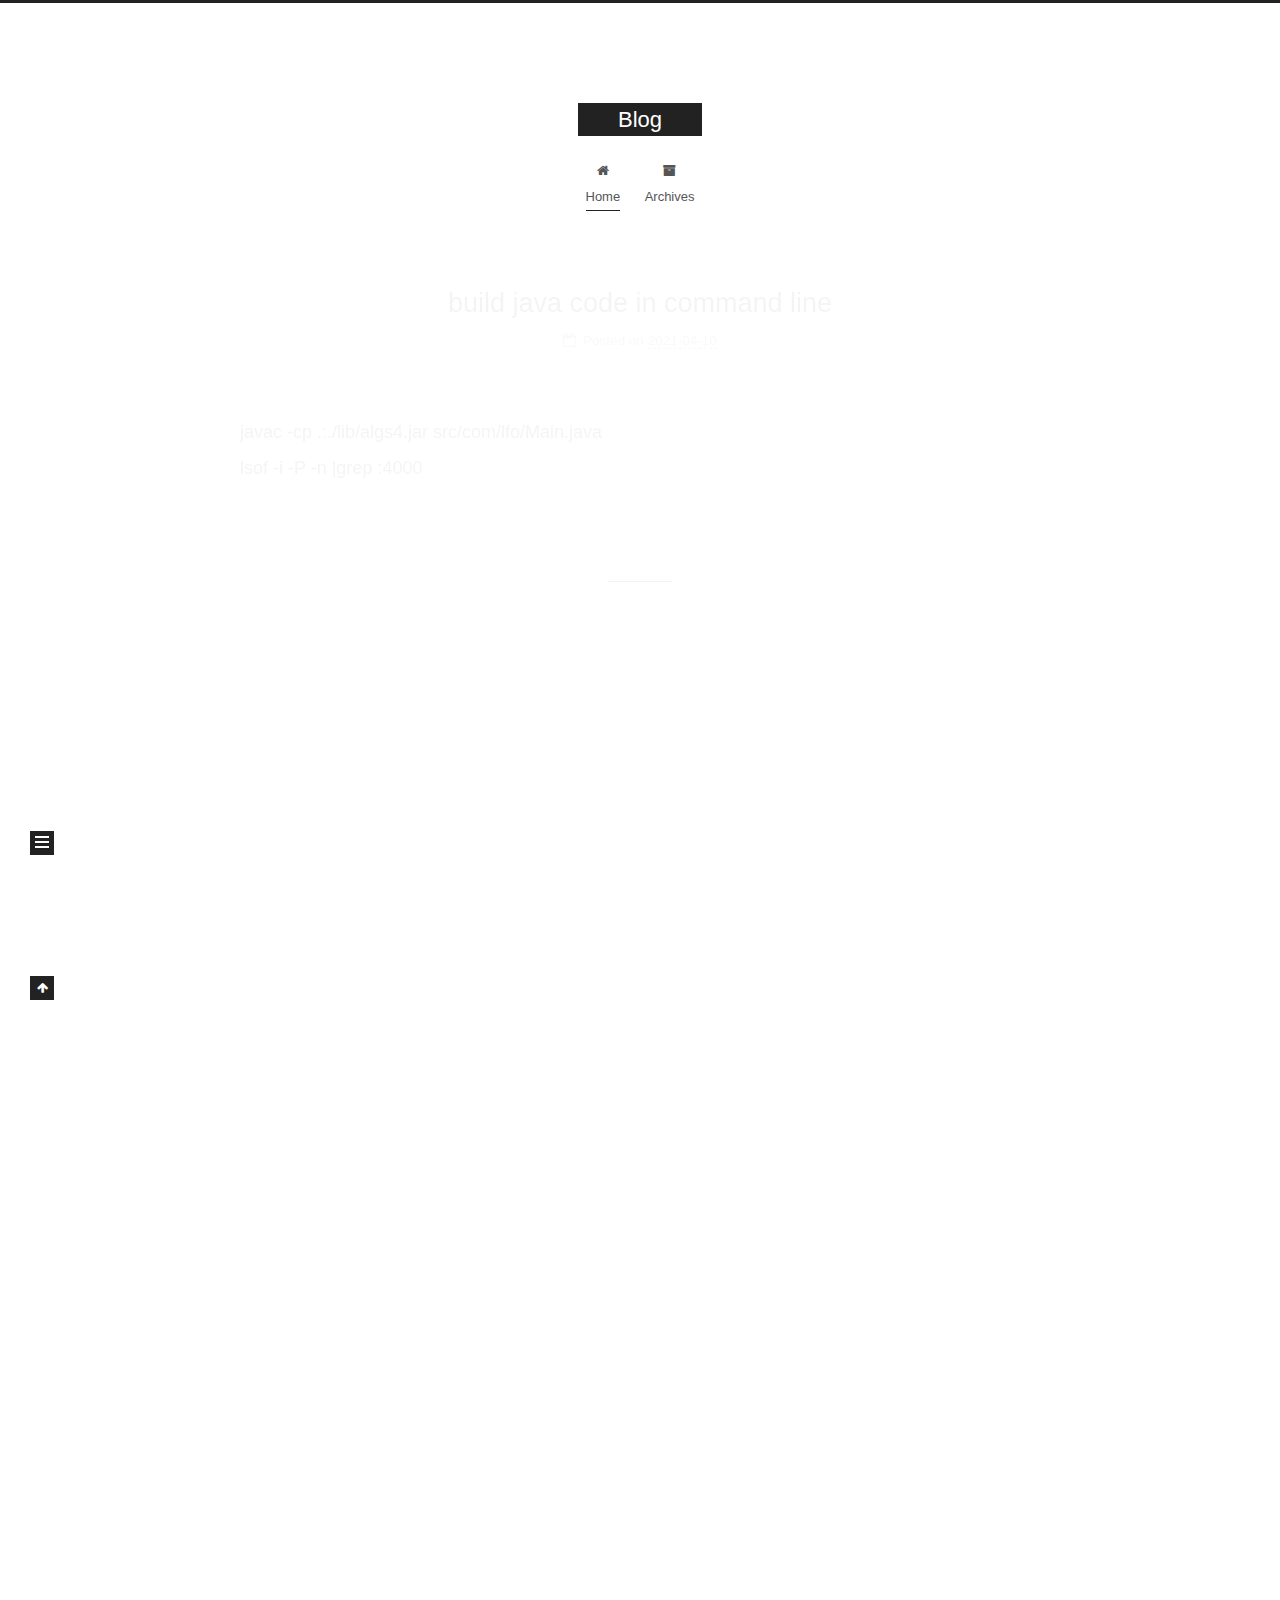
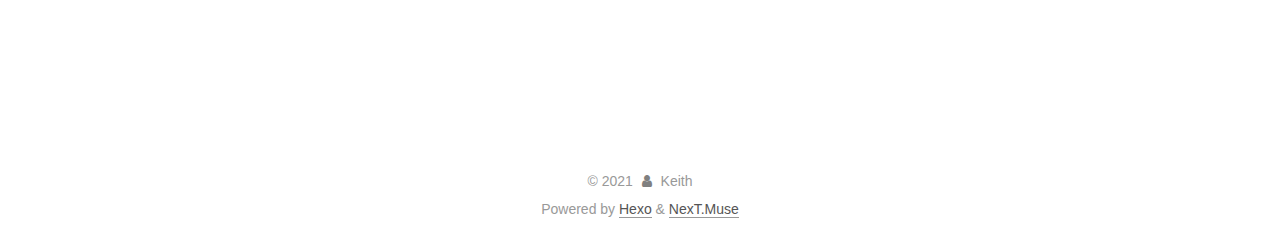
<file: index.html>
<!DOCTYPE html>
<html lang="zh-tw">
<head>
  <meta charset="UTF-8">
<meta name="viewport" content="width=device-width, initial-scale=1, maximum-scale=2">
<meta name="theme-color" content="#222">
<meta name="generator" content="Hexo 5.4.0">
  <link rel="apple-touch-icon" sizes="180x180" href="/images/apple-touch-icon-next.png">
  <link rel="icon" type="image/png" sizes="32x32" href="/images/favicon-32x32-next.png">
  <link rel="icon" type="image/png" sizes="16x16" href="/images/favicon-16x16-next.png">
  <link rel="mask-icon" href="/images/logo.svg" color="#222">

<link rel="stylesheet" href="/css/main.css">


<link rel="stylesheet" href="/lib/font-awesome/css/font-awesome.min.css">

<script id="hexo-configurations">
    var NexT = window.NexT || {};
    var CONFIG = {"hostname":"example.com","root":"/","scheme":"Muse","version":"7.8.0","exturl":false,"sidebar":{"position":"left","display":"post","padding":18,"offset":12,"onmobile":false},"copycode":{"enable":false,"show_result":false,"style":null},"back2top":{"enable":true,"sidebar":false,"scrollpercent":false},"bookmark":{"enable":false,"color":"#222","save":"auto"},"fancybox":false,"mediumzoom":false,"lazyload":false,"pangu":false,"comments":{"style":"tabs","active":null,"storage":true,"lazyload":false,"nav":null},"algolia":{"hits":{"per_page":10},"labels":{"input_placeholder":"Search for Posts","hits_empty":"We didn't find any results for the search: ${query}","hits_stats":"${hits} results found in ${time} ms"}},"localsearch":{"enable":false,"trigger":"auto","top_n_per_article":1,"unescape":false,"preload":false},"motion":{"enable":true,"async":false,"transition":{"post_block":"fadeIn","post_header":"slideDownIn","post_body":"slideDownIn","coll_header":"slideLeftIn","sidebar":"slideUpIn"}}};
  </script>

  <meta property="og:type" content="website">
<meta property="og:title" content="Blog">
<meta property="og:url" content="http://example.com/index.html">
<meta property="og:site_name" content="Blog">
<meta property="og:locale" content="zh_TW">
<meta property="article:author" content="Keith">
<meta name="twitter:card" content="summary">

<link rel="canonical" href="http://example.com/">


<script id="page-configurations">
  // https://hexo.io/docs/variables.html
  CONFIG.page = {
    sidebar: "",
    isHome : true,
    isPost : false,
    lang   : 'zh-tw'
  };
</script>

  <title>Blog</title>
  
    <script async src="https://www.googletagmanager.com/gtag/js?id=G-5MV0M3CLDE"></script>
    <script>
      if (CONFIG.hostname === location.hostname) {
        window.dataLayer = window.dataLayer || [];
        function gtag(){dataLayer.push(arguments);}
        gtag('js', new Date());
        gtag('config', 'G-5MV0M3CLDE');
      }
    </script>






  <noscript>
  <style>
  .use-motion .brand,
  .use-motion .menu-item,
  .sidebar-inner,
  .use-motion .post-block,
  .use-motion .pagination,
  .use-motion .comments,
  .use-motion .post-header,
  .use-motion .post-body,
  .use-motion .collection-header { opacity: initial; }

  .use-motion .site-title,
  .use-motion .site-subtitle {
    opacity: initial;
    top: initial;
  }

  .use-motion .logo-line-before i { left: initial; }
  .use-motion .logo-line-after i { right: initial; }
  </style>
</noscript>

</head>

<body itemscope itemtype="http://schema.org/WebPage">
  <div class="container use-motion">
    <div class="headband"></div>

    <header class="header" itemscope itemtype="http://schema.org/WPHeader">
      <div class="header-inner"><div class="site-brand-container">
  <div class="site-nav-toggle">
    <div class="toggle" aria-label="Toggle navigation bar">
      <span class="toggle-line toggle-line-first"></span>
      <span class="toggle-line toggle-line-middle"></span>
      <span class="toggle-line toggle-line-last"></span>
    </div>
  </div>

  <div class="site-meta">

    <a href="/" class="brand" rel="start">
      <span class="logo-line-before"><i></i></span>
      <h1 class="site-title">Blog</h1>
      <span class="logo-line-after"><i></i></span>
    </a>
  </div>

  <div class="site-nav-right">
    <div class="toggle popup-trigger">
    </div>
  </div>
</div>




<nav class="site-nav">
  <ul id="menu" class="menu">
        <li class="menu-item menu-item-home">

    <a href="/" rel="section"><i class="fa fa-fw fa-home"></i>Home</a>

  </li>
        <li class="menu-item menu-item-archives">

    <a href="/archives/" rel="section"><i class="fa fa-fw fa-archive"></i>Archives</a>

  </li>
  </ul>
</nav>




</div>
    </header>

    
  <div class="back-to-top">
    <i class="fa fa-arrow-up"></i>
    <span>0%</span>
  </div>


    <main class="main">
      <div class="main-inner">
        <div class="content-wrap">
          

          <div class="content index posts-expand">
            
      
  
  
  <article itemscope itemtype="http://schema.org/Article" class="post-block" lang="zh-tw">
    <link itemprop="mainEntityOfPage" href="http://example.com/2021/04/10/build-java-code-in-command-line/">

    <span hidden itemprop="author" itemscope itemtype="http://schema.org/Person">
      <meta itemprop="image" content="/images/avatar.gif">
      <meta itemprop="name" content="Keith">
      <meta itemprop="description" content="">
    </span>

    <span hidden itemprop="publisher" itemscope itemtype="http://schema.org/Organization">
      <meta itemprop="name" content="Blog">
    </span>
      <header class="post-header">
        <h2 class="post-title" itemprop="name headline">
          
            <a href="/2021/04/10/build-java-code-in-command-line/" class="post-title-link" itemprop="url">build java code in command line</a>
        </h2>

        <div class="post-meta">
            <span class="post-meta-item">
              <span class="post-meta-item-icon">
                <i class="fa fa-calendar-o"></i>
              </span>
              <span class="post-meta-item-text">Posted on</span>
              

              <time title="Created: 2021-04-10 19:22:21 / Modified: 19:45:46" itemprop="dateCreated datePublished" datetime="2021-04-10T19:22:21+08:00">2021-04-10</time>
            </span>

          

        </div>
      </header>

    
    
    
    <div class="post-body" itemprop="articleBody">

      
          <p>javac -cp .:./lib/algs4.jar src/com/lfo/Main.java<br>lsof -i -P -n |grep :4000</p>

      
    </div>

    
    
    
      <footer class="post-footer">
        <div class="post-eof"></div>
      </footer>
  </article>
  
  
  

      
  
  
  <article itemscope itemtype="http://schema.org/Article" class="post-block" lang="zh-tw">
    <link itemprop="mainEntityOfPage" href="http://example.com/2021/04/10/hello-world/">

    <span hidden itemprop="author" itemscope itemtype="http://schema.org/Person">
      <meta itemprop="image" content="/images/avatar.gif">
      <meta itemprop="name" content="Keith">
      <meta itemprop="description" content="">
    </span>

    <span hidden itemprop="publisher" itemscope itemtype="http://schema.org/Organization">
      <meta itemprop="name" content="Blog">
    </span>
      <header class="post-header">
        <h2 class="post-title" itemprop="name headline">
          
            <a href="/2021/04/10/hello-world/" class="post-title-link" itemprop="url">Hello World</a>
        </h2>

        <div class="post-meta">
            <span class="post-meta-item">
              <span class="post-meta-item-icon">
                <i class="fa fa-calendar-o"></i>
              </span>
              <span class="post-meta-item-text">Posted on</span>

              <time title="Created: 2021-04-10 19:18:40" itemprop="dateCreated datePublished" datetime="2021-04-10T19:18:40+08:00">2021-04-10</time>
            </span>

          

        </div>
      </header>

    
    
    
    <div class="post-body" itemprop="articleBody">

      
          <p>Welcome to <a target="_blank" rel="noopener" href="https://hexo.io/">Hexo</a>! This is your very first post. Check <a target="_blank" rel="noopener" href="https://hexo.io/docs/">documentation</a> for more info. If you get any problems when using Hexo, you can find the answer in <a target="_blank" rel="noopener" href="https://hexo.io/docs/troubleshooting.html">troubleshooting</a> or you can ask me on <a target="_blank" rel="noopener" href="https://github.com/hexojs/hexo/issues">GitHub</a>.</p>
<h2 id="Quick-Start"><a href="#Quick-Start" class="headerlink" title="Quick Start"></a>Quick Start</h2><h3 id="Create-a-new-post"><a href="#Create-a-new-post" class="headerlink" title="Create a new post"></a>Create a new post</h3><figure class="highlight bash"><table><tr><td class="gutter"><pre><span class="line">1</span><br></pre></td><td class="code"><pre><span class="line">$ hexo new <span class="string">&quot;My New Post&quot;</span></span><br></pre></td></tr></table></figure>

<p>More info: <a target="_blank" rel="noopener" href="https://hexo.io/docs/writing.html">Writing</a></p>
<h3 id="Run-server"><a href="#Run-server" class="headerlink" title="Run server"></a>Run server</h3><figure class="highlight bash"><table><tr><td class="gutter"><pre><span class="line">1</span><br></pre></td><td class="code"><pre><span class="line">$ hexo server</span><br></pre></td></tr></table></figure>

<p>More info: <a target="_blank" rel="noopener" href="https://hexo.io/docs/server.html">Server</a></p>
<h3 id="Generate-static-files"><a href="#Generate-static-files" class="headerlink" title="Generate static files"></a>Generate static files</h3><figure class="highlight bash"><table><tr><td class="gutter"><pre><span class="line">1</span><br></pre></td><td class="code"><pre><span class="line">$ hexo generate</span><br></pre></td></tr></table></figure>

<p>More info: <a target="_blank" rel="noopener" href="https://hexo.io/docs/generating.html">Generating</a></p>
<h3 id="Deploy-to-remote-sites"><a href="#Deploy-to-remote-sites" class="headerlink" title="Deploy to remote sites"></a>Deploy to remote sites</h3><figure class="highlight bash"><table><tr><td class="gutter"><pre><span class="line">1</span><br></pre></td><td class="code"><pre><span class="line">$ hexo deploy</span><br></pre></td></tr></table></figure>

<p>More info: <a target="_blank" rel="noopener" href="https://hexo.io/docs/one-command-deployment.html">Deployment</a></p>

      
    </div>

    
    
    
      <footer class="post-footer">
        <div class="post-eof"></div>
      </footer>
  </article>
  
  
  


  



          </div>
          

<script>
  window.addEventListener('tabs:register', () => {
    let { activeClass } = CONFIG.comments;
    if (CONFIG.comments.storage) {
      activeClass = localStorage.getItem('comments_active') || activeClass;
    }
    if (activeClass) {
      let activeTab = document.querySelector(`a[href="#comment-${activeClass}"]`);
      if (activeTab) {
        activeTab.click();
      }
    }
  });
  if (CONFIG.comments.storage) {
    window.addEventListener('tabs:click', event => {
      if (!event.target.matches('.tabs-comment .tab-content .tab-pane')) return;
      let commentClass = event.target.classList[1];
      localStorage.setItem('comments_active', commentClass);
    });
  }
</script>

        </div>
          
  
  <div class="toggle sidebar-toggle">
    <span class="toggle-line toggle-line-first"></span>
    <span class="toggle-line toggle-line-middle"></span>
    <span class="toggle-line toggle-line-last"></span>
  </div>

  <aside class="sidebar">
    <div class="sidebar-inner">

      <ul class="sidebar-nav motion-element">
        <li class="sidebar-nav-toc">
          Table of Contents
        </li>
        <li class="sidebar-nav-overview">
          Overview
        </li>
      </ul>

      <!--noindex-->
      <div class="post-toc-wrap sidebar-panel">
      </div>
      <!--/noindex-->

      <div class="site-overview-wrap sidebar-panel">
        <div class="site-author motion-element" itemprop="author" itemscope itemtype="http://schema.org/Person">
  <p class="site-author-name" itemprop="name">Keith</p>
  <div class="site-description" itemprop="description"></div>
</div>
<div class="site-state-wrap motion-element">
  <nav class="site-state">
      <div class="site-state-item site-state-posts">
          <a href="/archives/">
        
          <span class="site-state-item-count">2</span>
          <span class="site-state-item-name">posts</span>
        </a>
      </div>
  </nav>
</div>



      </div>

    </div>
  </aside>
  <div id="sidebar-dimmer"></div>


      </div>
    </main>

    <footer class="footer">
      <div class="footer-inner">
        

        

<div class="copyright">
  
  &copy; 
  <span itemprop="copyrightYear">2021</span>
  <span class="with-love">
    <i class="fa fa-user"></i>
  </span>
  <span class="author" itemprop="copyrightHolder">Keith</span>
</div>
  <div class="powered-by">Powered by <a href="https://hexo.io/" class="theme-link" rel="noopener" target="_blank">Hexo</a> & <a href="https://muse.theme-next.org/" class="theme-link" rel="noopener" target="_blank">NexT.Muse</a>
  </div>

        








      </div>
    </footer>
  </div>

  
  <script src="/lib/anime.min.js"></script>
  <script src="/lib/velocity/velocity.min.js"></script>
  <script src="/lib/velocity/velocity.ui.min.js"></script>

<script src="/js/utils.js"></script>

<script src="/js/motion.js"></script>


<script src="/js/schemes/muse.js"></script>


<script src="/js/next-boot.js"></script>




  















  

  

</body>
</html>
</file>
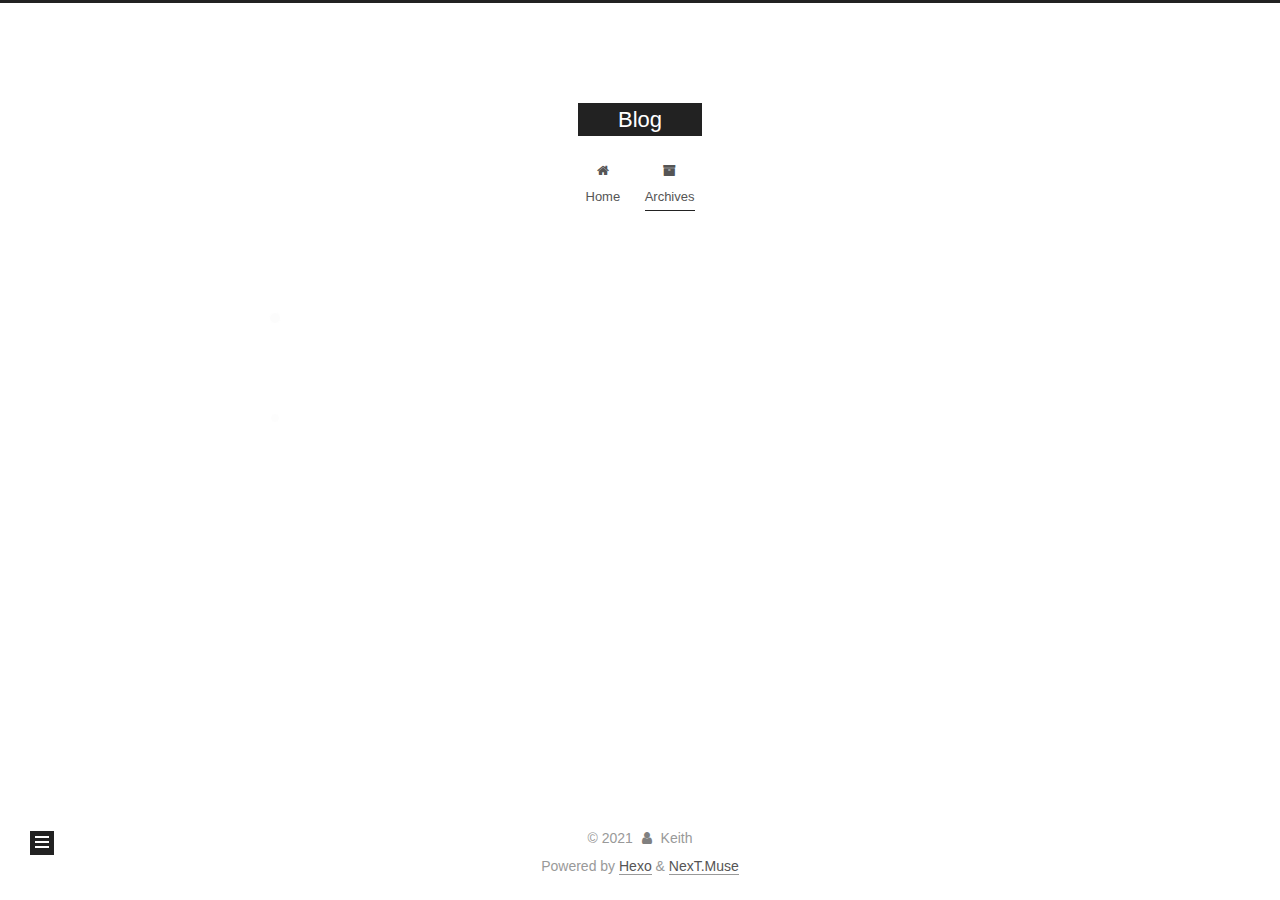
<file: archives/index.html>
<!DOCTYPE html>
<html lang="zh-tw">
<head>
  <meta charset="UTF-8">
<meta name="viewport" content="width=device-width, initial-scale=1, maximum-scale=2">
<meta name="theme-color" content="#222">
<meta name="generator" content="Hexo 5.4.0">
  <link rel="apple-touch-icon" sizes="180x180" href="/images/apple-touch-icon-next.png">
  <link rel="icon" type="image/png" sizes="32x32" href="/images/favicon-32x32-next.png">
  <link rel="icon" type="image/png" sizes="16x16" href="/images/favicon-16x16-next.png">
  <link rel="mask-icon" href="/images/logo.svg" color="#222">

<link rel="stylesheet" href="/css/main.css">


<link rel="stylesheet" href="/lib/font-awesome/css/font-awesome.min.css">

<script id="hexo-configurations">
    var NexT = window.NexT || {};
    var CONFIG = {"hostname":"example.com","root":"/","scheme":"Muse","version":"7.8.0","exturl":false,"sidebar":{"position":"left","display":"post","padding":18,"offset":12,"onmobile":false},"copycode":{"enable":false,"show_result":false,"style":null},"back2top":{"enable":true,"sidebar":false,"scrollpercent":false},"bookmark":{"enable":false,"color":"#222","save":"auto"},"fancybox":false,"mediumzoom":false,"lazyload":false,"pangu":false,"comments":{"style":"tabs","active":null,"storage":true,"lazyload":false,"nav":null},"algolia":{"hits":{"per_page":10},"labels":{"input_placeholder":"Search for Posts","hits_empty":"We didn't find any results for the search: ${query}","hits_stats":"${hits} results found in ${time} ms"}},"localsearch":{"enable":false,"trigger":"auto","top_n_per_article":1,"unescape":false,"preload":false},"motion":{"enable":true,"async":false,"transition":{"post_block":"fadeIn","post_header":"slideDownIn","post_body":"slideDownIn","coll_header":"slideLeftIn","sidebar":"slideUpIn"}}};
  </script>

  <meta property="og:type" content="website">
<meta property="og:title" content="Blog">
<meta property="og:url" content="http://example.com/archives/index.html">
<meta property="og:site_name" content="Blog">
<meta property="og:locale" content="zh_TW">
<meta property="article:author" content="Keith">
<meta name="twitter:card" content="summary">

<link rel="canonical" href="http://example.com/archives/">


<script id="page-configurations">
  // https://hexo.io/docs/variables.html
  CONFIG.page = {
    sidebar: "",
    isHome : false,
    isPost : false,
    lang   : 'zh-tw'
  };
</script>

  <title>Archive | Blog</title>
  
    <script async src="https://www.googletagmanager.com/gtag/js?id=G-5MV0M3CLDE"></script>
    <script>
      if (CONFIG.hostname === location.hostname) {
        window.dataLayer = window.dataLayer || [];
        function gtag(){dataLayer.push(arguments);}
        gtag('js', new Date());
        gtag('config', 'G-5MV0M3CLDE');
      }
    </script>






  <noscript>
  <style>
  .use-motion .brand,
  .use-motion .menu-item,
  .sidebar-inner,
  .use-motion .post-block,
  .use-motion .pagination,
  .use-motion .comments,
  .use-motion .post-header,
  .use-motion .post-body,
  .use-motion .collection-header { opacity: initial; }

  .use-motion .site-title,
  .use-motion .site-subtitle {
    opacity: initial;
    top: initial;
  }

  .use-motion .logo-line-before i { left: initial; }
  .use-motion .logo-line-after i { right: initial; }
  </style>
</noscript>

</head>

<body itemscope itemtype="http://schema.org/WebPage">
  <div class="container use-motion">
    <div class="headband"></div>

    <header class="header" itemscope itemtype="http://schema.org/WPHeader">
      <div class="header-inner"><div class="site-brand-container">
  <div class="site-nav-toggle">
    <div class="toggle" aria-label="Toggle navigation bar">
      <span class="toggle-line toggle-line-first"></span>
      <span class="toggle-line toggle-line-middle"></span>
      <span class="toggle-line toggle-line-last"></span>
    </div>
  </div>

  <div class="site-meta">

    <a href="/" class="brand" rel="start">
      <span class="logo-line-before"><i></i></span>
      <h1 class="site-title">Blog</h1>
      <span class="logo-line-after"><i></i></span>
    </a>
  </div>

  <div class="site-nav-right">
    <div class="toggle popup-trigger">
    </div>
  </div>
</div>




<nav class="site-nav">
  <ul id="menu" class="menu">
        <li class="menu-item menu-item-home">

    <a href="/" rel="section"><i class="fa fa-fw fa-home"></i>Home</a>

  </li>
        <li class="menu-item menu-item-archives">

    <a href="/archives/" rel="section"><i class="fa fa-fw fa-archive"></i>Archives</a>

  </li>
  </ul>
</nav>




</div>
    </header>

    
  <div class="back-to-top">
    <i class="fa fa-arrow-up"></i>
    <span>0%</span>
  </div>


    <main class="main">
      <div class="main-inner">
        <div class="content-wrap">
          

          <div class="content archive">
            

  
  
  
  <div class="post-block">
    <div class="posts-collapse">
      <div class="collection-title">
        <span class="collection-header">Um..! 2 posts in total. Keep on posting.</span>
      </div>

      
    <div class="collection-year">
      <span class="collection-header">2021</span>
    </div>

  <article itemscope itemtype="http://schema.org/Article">
    <header class="post-header">

      <div class="post-meta">
        <time itemprop="dateCreated"
              datetime="2021-04-10T19:22:21+08:00"
              content="2021-04-10">
          04-10
        </time>
      </div>

      <div class="post-title">
          <a class="post-title-link" href="/2021/04/10/build-java-code-in-command-line/" itemprop="url">
            <span itemprop="name">build java code in command line</span>
          </a>
      </div>

    </header>
  </article>

  <article itemscope itemtype="http://schema.org/Article">
    <header class="post-header">

      <div class="post-meta">
        <time itemprop="dateCreated"
              datetime="2021-04-10T19:18:40+08:00"
              content="2021-04-10">
          04-10
        </time>
      </div>

      <div class="post-title">
          <a class="post-title-link" href="/2021/04/10/hello-world/" itemprop="url">
            <span itemprop="name">Hello World</span>
          </a>
      </div>

    </header>
  </article>


    </div>
  </div>
  
  
  

  



          </div>
          

<script>
  window.addEventListener('tabs:register', () => {
    let { activeClass } = CONFIG.comments;
    if (CONFIG.comments.storage) {
      activeClass = localStorage.getItem('comments_active') || activeClass;
    }
    if (activeClass) {
      let activeTab = document.querySelector(`a[href="#comment-${activeClass}"]`);
      if (activeTab) {
        activeTab.click();
      }
    }
  });
  if (CONFIG.comments.storage) {
    window.addEventListener('tabs:click', event => {
      if (!event.target.matches('.tabs-comment .tab-content .tab-pane')) return;
      let commentClass = event.target.classList[1];
      localStorage.setItem('comments_active', commentClass);
    });
  }
</script>

        </div>
          
  
  <div class="toggle sidebar-toggle">
    <span class="toggle-line toggle-line-first"></span>
    <span class="toggle-line toggle-line-middle"></span>
    <span class="toggle-line toggle-line-last"></span>
  </div>

  <aside class="sidebar">
    <div class="sidebar-inner">

      <ul class="sidebar-nav motion-element">
        <li class="sidebar-nav-toc">
          Table of Contents
        </li>
        <li class="sidebar-nav-overview">
          Overview
        </li>
      </ul>

      <!--noindex-->
      <div class="post-toc-wrap sidebar-panel">
      </div>
      <!--/noindex-->

      <div class="site-overview-wrap sidebar-panel">
        <div class="site-author motion-element" itemprop="author" itemscope itemtype="http://schema.org/Person">
  <p class="site-author-name" itemprop="name">Keith</p>
  <div class="site-description" itemprop="description"></div>
</div>
<div class="site-state-wrap motion-element">
  <nav class="site-state">
      <div class="site-state-item site-state-posts">
          <a href="/archives/">
        
          <span class="site-state-item-count">2</span>
          <span class="site-state-item-name">posts</span>
        </a>
      </div>
  </nav>
</div>



      </div>

    </div>
  </aside>
  <div id="sidebar-dimmer"></div>


      </div>
    </main>

    <footer class="footer">
      <div class="footer-inner">
        

        

<div class="copyright">
  
  &copy; 
  <span itemprop="copyrightYear">2021</span>
  <span class="with-love">
    <i class="fa fa-user"></i>
  </span>
  <span class="author" itemprop="copyrightHolder">Keith</span>
</div>
  <div class="powered-by">Powered by <a href="https://hexo.io/" class="theme-link" rel="noopener" target="_blank">Hexo</a> & <a href="https://muse.theme-next.org/" class="theme-link" rel="noopener" target="_blank">NexT.Muse</a>
  </div>

        








      </div>
    </footer>
  </div>

  
  <script src="/lib/anime.min.js"></script>
  <script src="/lib/velocity/velocity.min.js"></script>
  <script src="/lib/velocity/velocity.ui.min.js"></script>

<script src="/js/utils.js"></script>

<script src="/js/motion.js"></script>


<script src="/js/schemes/muse.js"></script>


<script src="/js/next-boot.js"></script>




  















  

  

</body>
</html>
</file>
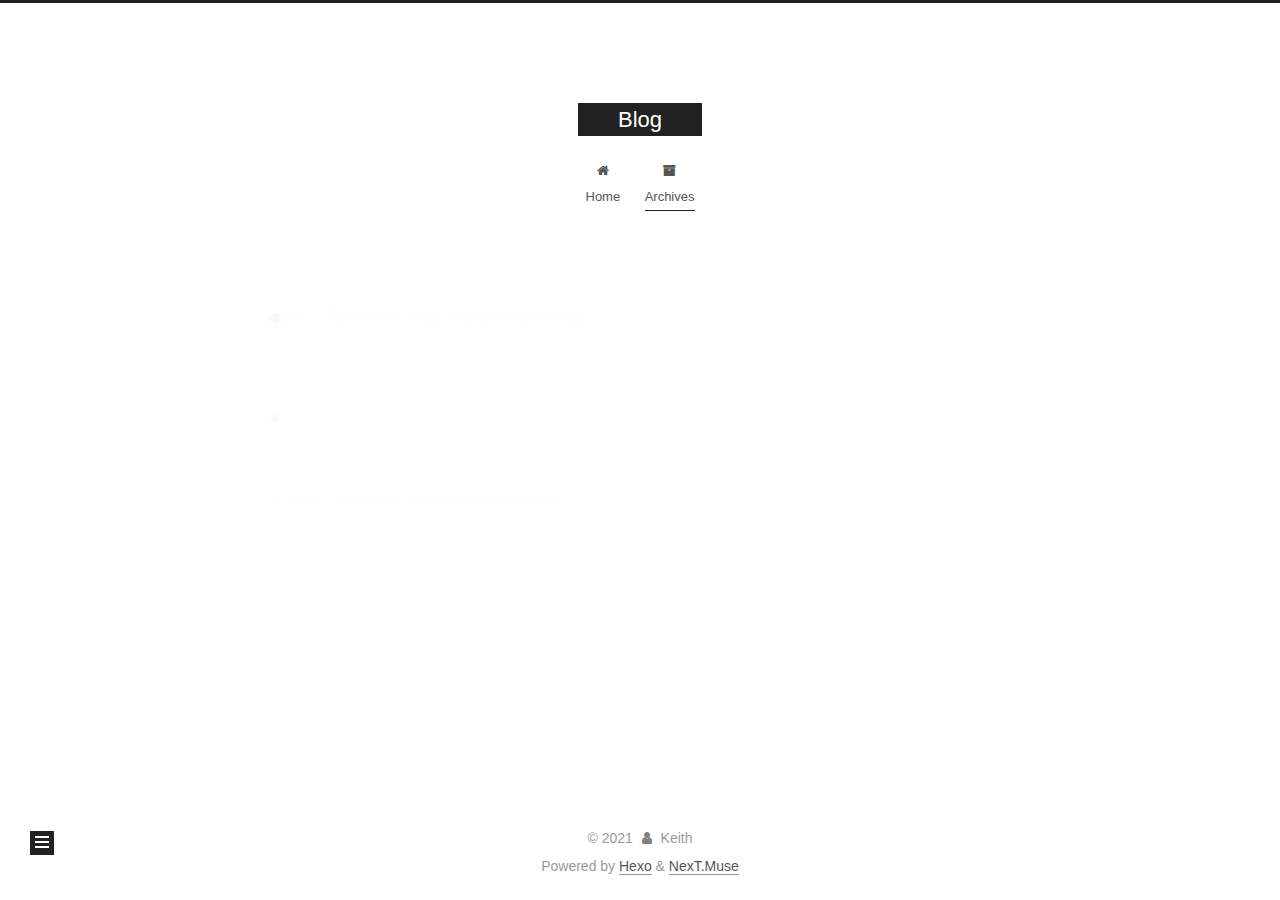
<file: archives/2021/index.html>
<!DOCTYPE html>
<html lang="zh-tw">
<head>
  <meta charset="UTF-8">
<meta name="viewport" content="width=device-width, initial-scale=1, maximum-scale=2">
<meta name="theme-color" content="#222">
<meta name="generator" content="Hexo 5.4.0">
  <link rel="apple-touch-icon" sizes="180x180" href="/images/apple-touch-icon-next.png">
  <link rel="icon" type="image/png" sizes="32x32" href="/images/favicon-32x32-next.png">
  <link rel="icon" type="image/png" sizes="16x16" href="/images/favicon-16x16-next.png">
  <link rel="mask-icon" href="/images/logo.svg" color="#222">

<link rel="stylesheet" href="/css/main.css">


<link rel="stylesheet" href="/lib/font-awesome/css/font-awesome.min.css">

<script id="hexo-configurations">
    var NexT = window.NexT || {};
    var CONFIG = {"hostname":"example.com","root":"/","scheme":"Muse","version":"7.8.0","exturl":false,"sidebar":{"position":"left","display":"post","padding":18,"offset":12,"onmobile":false},"copycode":{"enable":false,"show_result":false,"style":null},"back2top":{"enable":true,"sidebar":false,"scrollpercent":false},"bookmark":{"enable":false,"color":"#222","save":"auto"},"fancybox":false,"mediumzoom":false,"lazyload":false,"pangu":false,"comments":{"style":"tabs","active":null,"storage":true,"lazyload":false,"nav":null},"algolia":{"hits":{"per_page":10},"labels":{"input_placeholder":"Search for Posts","hits_empty":"We didn't find any results for the search: ${query}","hits_stats":"${hits} results found in ${time} ms"}},"localsearch":{"enable":false,"trigger":"auto","top_n_per_article":1,"unescape":false,"preload":false},"motion":{"enable":true,"async":false,"transition":{"post_block":"fadeIn","post_header":"slideDownIn","post_body":"slideDownIn","coll_header":"slideLeftIn","sidebar":"slideUpIn"}}};
  </script>

  <meta property="og:type" content="website">
<meta property="og:title" content="Blog">
<meta property="og:url" content="http://example.com/archives/2021/index.html">
<meta property="og:site_name" content="Blog">
<meta property="og:locale" content="zh_TW">
<meta property="article:author" content="Keith">
<meta name="twitter:card" content="summary">

<link rel="canonical" href="http://example.com/archives/2021/">


<script id="page-configurations">
  // https://hexo.io/docs/variables.html
  CONFIG.page = {
    sidebar: "",
    isHome : false,
    isPost : false,
    lang   : 'zh-tw'
  };
</script>

  <title>Archive | Blog</title>
  
    <script async src="https://www.googletagmanager.com/gtag/js?id=G-5MV0M3CLDE"></script>
    <script>
      if (CONFIG.hostname === location.hostname) {
        window.dataLayer = window.dataLayer || [];
        function gtag(){dataLayer.push(arguments);}
        gtag('js', new Date());
        gtag('config', 'G-5MV0M3CLDE');
      }
    </script>






  <noscript>
  <style>
  .use-motion .brand,
  .use-motion .menu-item,
  .sidebar-inner,
  .use-motion .post-block,
  .use-motion .pagination,
  .use-motion .comments,
  .use-motion .post-header,
  .use-motion .post-body,
  .use-motion .collection-header { opacity: initial; }

  .use-motion .site-title,
  .use-motion .site-subtitle {
    opacity: initial;
    top: initial;
  }

  .use-motion .logo-line-before i { left: initial; }
  .use-motion .logo-line-after i { right: initial; }
  </style>
</noscript>

</head>

<body itemscope itemtype="http://schema.org/WebPage">
  <div class="container use-motion">
    <div class="headband"></div>

    <header class="header" itemscope itemtype="http://schema.org/WPHeader">
      <div class="header-inner"><div class="site-brand-container">
  <div class="site-nav-toggle">
    <div class="toggle" aria-label="Toggle navigation bar">
      <span class="toggle-line toggle-line-first"></span>
      <span class="toggle-line toggle-line-middle"></span>
      <span class="toggle-line toggle-line-last"></span>
    </div>
  </div>

  <div class="site-meta">

    <a href="/" class="brand" rel="start">
      <span class="logo-line-before"><i></i></span>
      <h1 class="site-title">Blog</h1>
      <span class="logo-line-after"><i></i></span>
    </a>
  </div>

  <div class="site-nav-right">
    <div class="toggle popup-trigger">
    </div>
  </div>
</div>




<nav class="site-nav">
  <ul id="menu" class="menu">
        <li class="menu-item menu-item-home">

    <a href="/" rel="section"><i class="fa fa-fw fa-home"></i>Home</a>

  </li>
        <li class="menu-item menu-item-archives">

    <a href="/archives/" rel="section"><i class="fa fa-fw fa-archive"></i>Archives</a>

  </li>
  </ul>
</nav>




</div>
    </header>

    
  <div class="back-to-top">
    <i class="fa fa-arrow-up"></i>
    <span>0%</span>
  </div>


    <main class="main">
      <div class="main-inner">
        <div class="content-wrap">
          

          <div class="content archive">
            

  
  
  
  <div class="post-block">
    <div class="posts-collapse">
      <div class="collection-title">
        <span class="collection-header">Um..! 2 posts in total. Keep on posting.</span>
      </div>

      
    <div class="collection-year">
      <span class="collection-header">2021</span>
    </div>

  <article itemscope itemtype="http://schema.org/Article">
    <header class="post-header">

      <div class="post-meta">
        <time itemprop="dateCreated"
              datetime="2021-04-10T19:22:21+08:00"
              content="2021-04-10">
          04-10
        </time>
      </div>

      <div class="post-title">
          <a class="post-title-link" href="/2021/04/10/build-java-code-in-command-line/" itemprop="url">
            <span itemprop="name">build java code in command line</span>
          </a>
      </div>

    </header>
  </article>

  <article itemscope itemtype="http://schema.org/Article">
    <header class="post-header">

      <div class="post-meta">
        <time itemprop="dateCreated"
              datetime="2021-04-10T19:18:40+08:00"
              content="2021-04-10">
          04-10
        </time>
      </div>

      <div class="post-title">
          <a class="post-title-link" href="/2021/04/10/hello-world/" itemprop="url">
            <span itemprop="name">Hello World</span>
          </a>
      </div>

    </header>
  </article>


    </div>
  </div>
  
  
  

  



          </div>
          

<script>
  window.addEventListener('tabs:register', () => {
    let { activeClass } = CONFIG.comments;
    if (CONFIG.comments.storage) {
      activeClass = localStorage.getItem('comments_active') || activeClass;
    }
    if (activeClass) {
      let activeTab = document.querySelector(`a[href="#comment-${activeClass}"]`);
      if (activeTab) {
        activeTab.click();
      }
    }
  });
  if (CONFIG.comments.storage) {
    window.addEventListener('tabs:click', event => {
      if (!event.target.matches('.tabs-comment .tab-content .tab-pane')) return;
      let commentClass = event.target.classList[1];
      localStorage.setItem('comments_active', commentClass);
    });
  }
</script>

        </div>
          
  
  <div class="toggle sidebar-toggle">
    <span class="toggle-line toggle-line-first"></span>
    <span class="toggle-line toggle-line-middle"></span>
    <span class="toggle-line toggle-line-last"></span>
  </div>

  <aside class="sidebar">
    <div class="sidebar-inner">

      <ul class="sidebar-nav motion-element">
        <li class="sidebar-nav-toc">
          Table of Contents
        </li>
        <li class="sidebar-nav-overview">
          Overview
        </li>
      </ul>

      <!--noindex-->
      <div class="post-toc-wrap sidebar-panel">
      </div>
      <!--/noindex-->

      <div class="site-overview-wrap sidebar-panel">
        <div class="site-author motion-element" itemprop="author" itemscope itemtype="http://schema.org/Person">
  <p class="site-author-name" itemprop="name">Keith</p>
  <div class="site-description" itemprop="description"></div>
</div>
<div class="site-state-wrap motion-element">
  <nav class="site-state">
      <div class="site-state-item site-state-posts">
          <a href="/archives/">
        
          <span class="site-state-item-count">2</span>
          <span class="site-state-item-name">posts</span>
        </a>
      </div>
  </nav>
</div>



      </div>

    </div>
  </aside>
  <div id="sidebar-dimmer"></div>


      </div>
    </main>

    <footer class="footer">
      <div class="footer-inner">
        

        

<div class="copyright">
  
  &copy; 
  <span itemprop="copyrightYear">2021</span>
  <span class="with-love">
    <i class="fa fa-user"></i>
  </span>
  <span class="author" itemprop="copyrightHolder">Keith</span>
</div>
  <div class="powered-by">Powered by <a href="https://hexo.io/" class="theme-link" rel="noopener" target="_blank">Hexo</a> & <a href="https://muse.theme-next.org/" class="theme-link" rel="noopener" target="_blank">NexT.Muse</a>
  </div>

        








      </div>
    </footer>
  </div>

  
  <script src="/lib/anime.min.js"></script>
  <script src="/lib/velocity/velocity.min.js"></script>
  <script src="/lib/velocity/velocity.ui.min.js"></script>

<script src="/js/utils.js"></script>

<script src="/js/motion.js"></script>


<script src="/js/schemes/muse.js"></script>


<script src="/js/next-boot.js"></script>




  















  

  

</body>
</html>
</file>
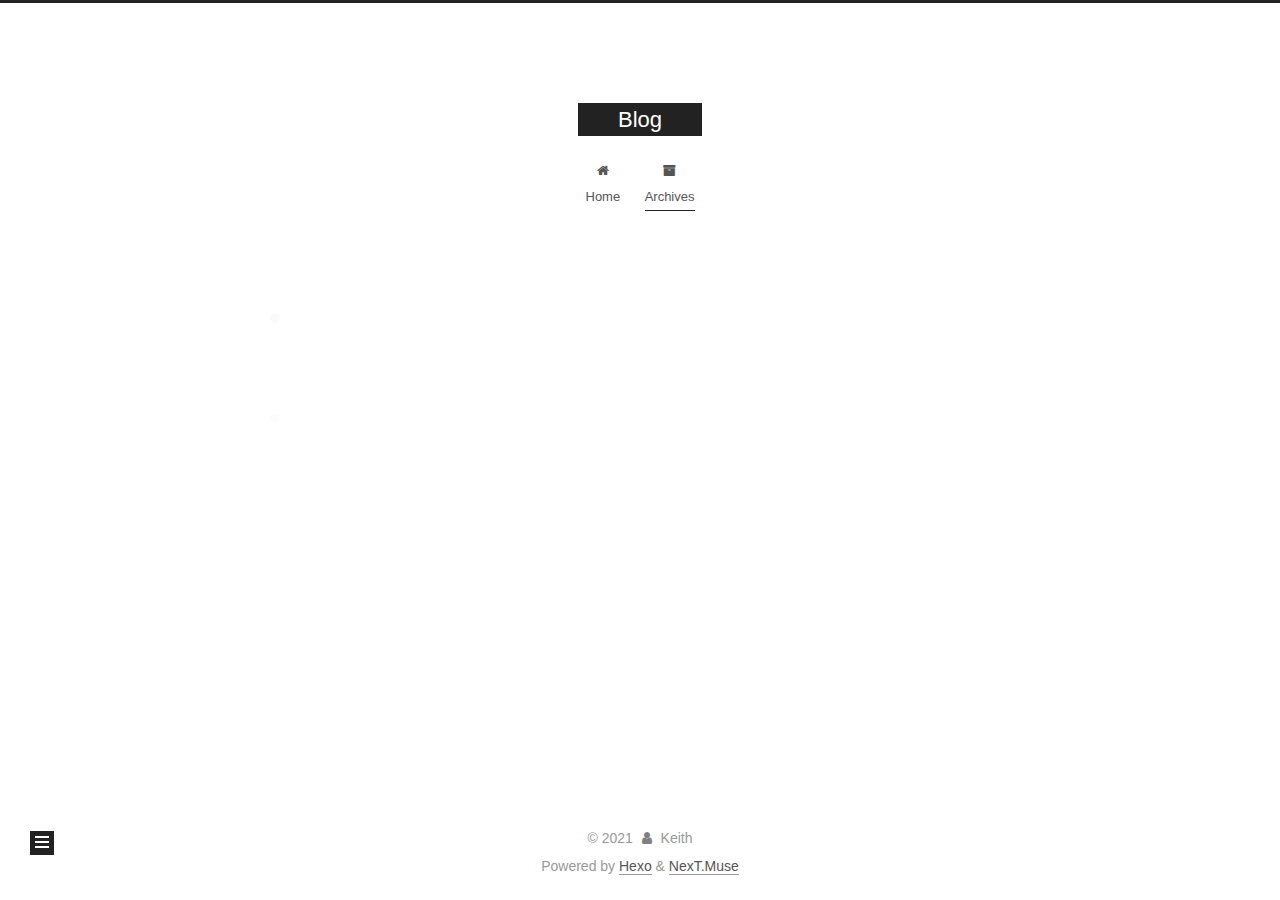
<file: archives/2021/04/index.html>
<!DOCTYPE html>
<html lang="zh-tw">
<head>
  <meta charset="UTF-8">
<meta name="viewport" content="width=device-width, initial-scale=1, maximum-scale=2">
<meta name="theme-color" content="#222">
<meta name="generator" content="Hexo 5.4.0">
  <link rel="apple-touch-icon" sizes="180x180" href="/images/apple-touch-icon-next.png">
  <link rel="icon" type="image/png" sizes="32x32" href="/images/favicon-32x32-next.png">
  <link rel="icon" type="image/png" sizes="16x16" href="/images/favicon-16x16-next.png">
  <link rel="mask-icon" href="/images/logo.svg" color="#222">

<link rel="stylesheet" href="/css/main.css">


<link rel="stylesheet" href="/lib/font-awesome/css/font-awesome.min.css">

<script id="hexo-configurations">
    var NexT = window.NexT || {};
    var CONFIG = {"hostname":"example.com","root":"/","scheme":"Muse","version":"7.8.0","exturl":false,"sidebar":{"position":"left","display":"post","padding":18,"offset":12,"onmobile":false},"copycode":{"enable":false,"show_result":false,"style":null},"back2top":{"enable":true,"sidebar":false,"scrollpercent":false},"bookmark":{"enable":false,"color":"#222","save":"auto"},"fancybox":false,"mediumzoom":false,"lazyload":false,"pangu":false,"comments":{"style":"tabs","active":null,"storage":true,"lazyload":false,"nav":null},"algolia":{"hits":{"per_page":10},"labels":{"input_placeholder":"Search for Posts","hits_empty":"We didn't find any results for the search: ${query}","hits_stats":"${hits} results found in ${time} ms"}},"localsearch":{"enable":false,"trigger":"auto","top_n_per_article":1,"unescape":false,"preload":false},"motion":{"enable":true,"async":false,"transition":{"post_block":"fadeIn","post_header":"slideDownIn","post_body":"slideDownIn","coll_header":"slideLeftIn","sidebar":"slideUpIn"}}};
  </script>

  <meta property="og:type" content="website">
<meta property="og:title" content="Blog">
<meta property="og:url" content="http://example.com/archives/2021/04/index.html">
<meta property="og:site_name" content="Blog">
<meta property="og:locale" content="zh_TW">
<meta property="article:author" content="Keith">
<meta name="twitter:card" content="summary">

<link rel="canonical" href="http://example.com/archives/2021/04/">


<script id="page-configurations">
  // https://hexo.io/docs/variables.html
  CONFIG.page = {
    sidebar: "",
    isHome : false,
    isPost : false,
    lang   : 'zh-tw'
  };
</script>

  <title>Archive | Blog</title>
  
    <script async src="https://www.googletagmanager.com/gtag/js?id=G-5MV0M3CLDE"></script>
    <script>
      if (CONFIG.hostname === location.hostname) {
        window.dataLayer = window.dataLayer || [];
        function gtag(){dataLayer.push(arguments);}
        gtag('js', new Date());
        gtag('config', 'G-5MV0M3CLDE');
      }
    </script>






  <noscript>
  <style>
  .use-motion .brand,
  .use-motion .menu-item,
  .sidebar-inner,
  .use-motion .post-block,
  .use-motion .pagination,
  .use-motion .comments,
  .use-motion .post-header,
  .use-motion .post-body,
  .use-motion .collection-header { opacity: initial; }

  .use-motion .site-title,
  .use-motion .site-subtitle {
    opacity: initial;
    top: initial;
  }

  .use-motion .logo-line-before i { left: initial; }
  .use-motion .logo-line-after i { right: initial; }
  </style>
</noscript>

</head>

<body itemscope itemtype="http://schema.org/WebPage">
  <div class="container use-motion">
    <div class="headband"></div>

    <header class="header" itemscope itemtype="http://schema.org/WPHeader">
      <div class="header-inner"><div class="site-brand-container">
  <div class="site-nav-toggle">
    <div class="toggle" aria-label="Toggle navigation bar">
      <span class="toggle-line toggle-line-first"></span>
      <span class="toggle-line toggle-line-middle"></span>
      <span class="toggle-line toggle-line-last"></span>
    </div>
  </div>

  <div class="site-meta">

    <a href="/" class="brand" rel="start">
      <span class="logo-line-before"><i></i></span>
      <h1 class="site-title">Blog</h1>
      <span class="logo-line-after"><i></i></span>
    </a>
  </div>

  <div class="site-nav-right">
    <div class="toggle popup-trigger">
    </div>
  </div>
</div>




<nav class="site-nav">
  <ul id="menu" class="menu">
        <li class="menu-item menu-item-home">

    <a href="/" rel="section"><i class="fa fa-fw fa-home"></i>Home</a>

  </li>
        <li class="menu-item menu-item-archives">

    <a href="/archives/" rel="section"><i class="fa fa-fw fa-archive"></i>Archives</a>

  </li>
  </ul>
</nav>




</div>
    </header>

    
  <div class="back-to-top">
    <i class="fa fa-arrow-up"></i>
    <span>0%</span>
  </div>


    <main class="main">
      <div class="main-inner">
        <div class="content-wrap">
          

          <div class="content archive">
            

  
  
  
  <div class="post-block">
    <div class="posts-collapse">
      <div class="collection-title">
        <span class="collection-header">Um..! 2 posts in total. Keep on posting.</span>
      </div>

      
    <div class="collection-year">
      <span class="collection-header">2021</span>
    </div>

  <article itemscope itemtype="http://schema.org/Article">
    <header class="post-header">

      <div class="post-meta">
        <time itemprop="dateCreated"
              datetime="2021-04-10T19:22:21+08:00"
              content="2021-04-10">
          04-10
        </time>
      </div>

      <div class="post-title">
          <a class="post-title-link" href="/2021/04/10/build-java-code-in-command-line/" itemprop="url">
            <span itemprop="name">build java code in command line</span>
          </a>
      </div>

    </header>
  </article>

  <article itemscope itemtype="http://schema.org/Article">
    <header class="post-header">

      <div class="post-meta">
        <time itemprop="dateCreated"
              datetime="2021-04-10T19:18:40+08:00"
              content="2021-04-10">
          04-10
        </time>
      </div>

      <div class="post-title">
          <a class="post-title-link" href="/2021/04/10/hello-world/" itemprop="url">
            <span itemprop="name">Hello World</span>
          </a>
      </div>

    </header>
  </article>


    </div>
  </div>
  
  
  

  



          </div>
          

<script>
  window.addEventListener('tabs:register', () => {
    let { activeClass } = CONFIG.comments;
    if (CONFIG.comments.storage) {
      activeClass = localStorage.getItem('comments_active') || activeClass;
    }
    if (activeClass) {
      let activeTab = document.querySelector(`a[href="#comment-${activeClass}"]`);
      if (activeTab) {
        activeTab.click();
      }
    }
  });
  if (CONFIG.comments.storage) {
    window.addEventListener('tabs:click', event => {
      if (!event.target.matches('.tabs-comment .tab-content .tab-pane')) return;
      let commentClass = event.target.classList[1];
      localStorage.setItem('comments_active', commentClass);
    });
  }
</script>

        </div>
          
  
  <div class="toggle sidebar-toggle">
    <span class="toggle-line toggle-line-first"></span>
    <span class="toggle-line toggle-line-middle"></span>
    <span class="toggle-line toggle-line-last"></span>
  </div>

  <aside class="sidebar">
    <div class="sidebar-inner">

      <ul class="sidebar-nav motion-element">
        <li class="sidebar-nav-toc">
          Table of Contents
        </li>
        <li class="sidebar-nav-overview">
          Overview
        </li>
      </ul>

      <!--noindex-->
      <div class="post-toc-wrap sidebar-panel">
      </div>
      <!--/noindex-->

      <div class="site-overview-wrap sidebar-panel">
        <div class="site-author motion-element" itemprop="author" itemscope itemtype="http://schema.org/Person">
  <p class="site-author-name" itemprop="name">Keith</p>
  <div class="site-description" itemprop="description"></div>
</div>
<div class="site-state-wrap motion-element">
  <nav class="site-state">
      <div class="site-state-item site-state-posts">
          <a href="/archives/">
        
          <span class="site-state-item-count">2</span>
          <span class="site-state-item-name">posts</span>
        </a>
      </div>
  </nav>
</div>



      </div>

    </div>
  </aside>
  <div id="sidebar-dimmer"></div>


      </div>
    </main>

    <footer class="footer">
      <div class="footer-inner">
        

        

<div class="copyright">
  
  &copy; 
  <span itemprop="copyrightYear">2021</span>
  <span class="with-love">
    <i class="fa fa-user"></i>
  </span>
  <span class="author" itemprop="copyrightHolder">Keith</span>
</div>
  <div class="powered-by">Powered by <a href="https://hexo.io/" class="theme-link" rel="noopener" target="_blank">Hexo</a> & <a href="https://muse.theme-next.org/" class="theme-link" rel="noopener" target="_blank">NexT.Muse</a>
  </div>

        








      </div>
    </footer>
  </div>

  
  <script src="/lib/anime.min.js"></script>
  <script src="/lib/velocity/velocity.min.js"></script>
  <script src="/lib/velocity/velocity.ui.min.js"></script>

<script src="/js/utils.js"></script>

<script src="/js/motion.js"></script>


<script src="/js/schemes/muse.js"></script>


<script src="/js/next-boot.js"></script>




  















  

  

</body>
</html>
</file>
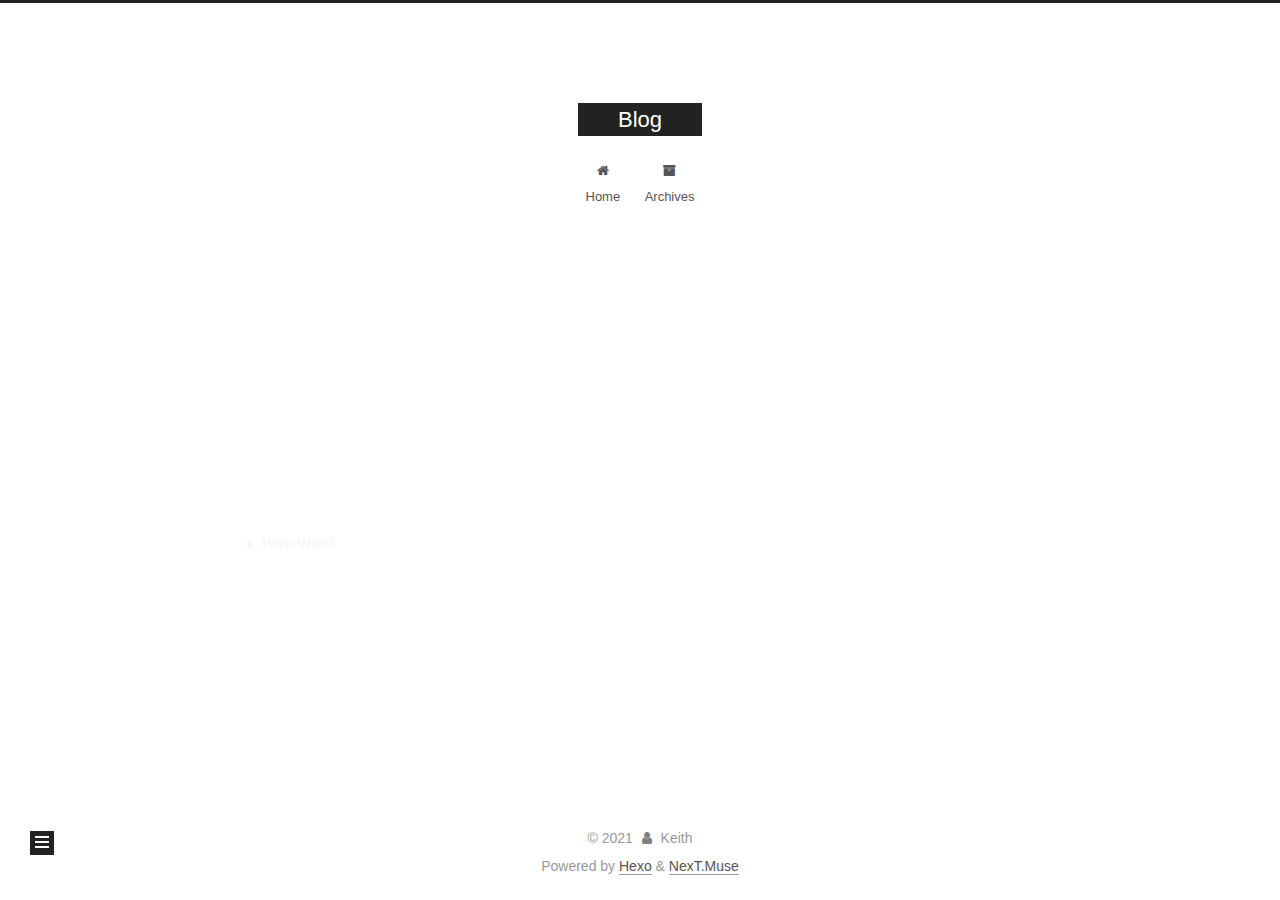
<file: 2021/04/10/build-java-code-in-command-line/index.html>
<!DOCTYPE html>
<html lang="zh-tw">
<head>
  <meta charset="UTF-8">
<meta name="viewport" content="width=device-width, initial-scale=1, maximum-scale=2">
<meta name="theme-color" content="#222">
<meta name="generator" content="Hexo 5.4.0">
  <link rel="apple-touch-icon" sizes="180x180" href="/images/apple-touch-icon-next.png">
  <link rel="icon" type="image/png" sizes="32x32" href="/images/favicon-32x32-next.png">
  <link rel="icon" type="image/png" sizes="16x16" href="/images/favicon-16x16-next.png">
  <link rel="mask-icon" href="/images/logo.svg" color="#222">

<link rel="stylesheet" href="/css/main.css">


<link rel="stylesheet" href="/lib/font-awesome/css/font-awesome.min.css">

<script id="hexo-configurations">
    var NexT = window.NexT || {};
    var CONFIG = {"hostname":"example.com","root":"/","scheme":"Muse","version":"7.8.0","exturl":false,"sidebar":{"position":"left","display":"post","padding":18,"offset":12,"onmobile":false},"copycode":{"enable":false,"show_result":false,"style":null},"back2top":{"enable":true,"sidebar":false,"scrollpercent":false},"bookmark":{"enable":false,"color":"#222","save":"auto"},"fancybox":false,"mediumzoom":false,"lazyload":false,"pangu":false,"comments":{"style":"tabs","active":null,"storage":true,"lazyload":false,"nav":null},"algolia":{"hits":{"per_page":10},"labels":{"input_placeholder":"Search for Posts","hits_empty":"We didn't find any results for the search: ${query}","hits_stats":"${hits} results found in ${time} ms"}},"localsearch":{"enable":false,"trigger":"auto","top_n_per_article":1,"unescape":false,"preload":false},"motion":{"enable":true,"async":false,"transition":{"post_block":"fadeIn","post_header":"slideDownIn","post_body":"slideDownIn","coll_header":"slideLeftIn","sidebar":"slideUpIn"}}};
  </script>

  <meta name="description" content="javac -cp .:.&#x2F;lib&#x2F;algs4.jar src&#x2F;com&#x2F;lfo&#x2F;Main.javalsof -i -P -n |grep :4000">
<meta property="og:type" content="article">
<meta property="og:title" content="build java code in command line">
<meta property="og:url" content="http://example.com/2021/04/10/build-java-code-in-command-line/index.html">
<meta property="og:site_name" content="Blog">
<meta property="og:description" content="javac -cp .:.&#x2F;lib&#x2F;algs4.jar src&#x2F;com&#x2F;lfo&#x2F;Main.javalsof -i -P -n |grep :4000">
<meta property="og:locale" content="zh_TW">
<meta property="article:published_time" content="2021-04-10T11:22:21.000Z">
<meta property="article:modified_time" content="2021-04-10T11:45:46.694Z">
<meta property="article:author" content="Keith">
<meta name="twitter:card" content="summary">

<link rel="canonical" href="http://example.com/2021/04/10/build-java-code-in-command-line/">


<script id="page-configurations">
  // https://hexo.io/docs/variables.html
  CONFIG.page = {
    sidebar: "",
    isHome : false,
    isPost : true,
    lang   : 'zh-tw'
  };
</script>

  <title>build java code in command line | Blog</title>
  
    <script async src="https://www.googletagmanager.com/gtag/js?id=G-5MV0M3CLDE"></script>
    <script>
      if (CONFIG.hostname === location.hostname) {
        window.dataLayer = window.dataLayer || [];
        function gtag(){dataLayer.push(arguments);}
        gtag('js', new Date());
        gtag('config', 'G-5MV0M3CLDE');
      }
    </script>






  <noscript>
  <style>
  .use-motion .brand,
  .use-motion .menu-item,
  .sidebar-inner,
  .use-motion .post-block,
  .use-motion .pagination,
  .use-motion .comments,
  .use-motion .post-header,
  .use-motion .post-body,
  .use-motion .collection-header { opacity: initial; }

  .use-motion .site-title,
  .use-motion .site-subtitle {
    opacity: initial;
    top: initial;
  }

  .use-motion .logo-line-before i { left: initial; }
  .use-motion .logo-line-after i { right: initial; }
  </style>
</noscript>

</head>

<body itemscope itemtype="http://schema.org/WebPage">
  <div class="container use-motion">
    <div class="headband"></div>

    <header class="header" itemscope itemtype="http://schema.org/WPHeader">
      <div class="header-inner"><div class="site-brand-container">
  <div class="site-nav-toggle">
    <div class="toggle" aria-label="Toggle navigation bar">
      <span class="toggle-line toggle-line-first"></span>
      <span class="toggle-line toggle-line-middle"></span>
      <span class="toggle-line toggle-line-last"></span>
    </div>
  </div>

  <div class="site-meta">

    <a href="/" class="brand" rel="start">
      <span class="logo-line-before"><i></i></span>
      <h1 class="site-title">Blog</h1>
      <span class="logo-line-after"><i></i></span>
    </a>
  </div>

  <div class="site-nav-right">
    <div class="toggle popup-trigger">
    </div>
  </div>
</div>




<nav class="site-nav">
  <ul id="menu" class="menu">
        <li class="menu-item menu-item-home">

    <a href="/" rel="section"><i class="fa fa-fw fa-home"></i>Home</a>

  </li>
        <li class="menu-item menu-item-archives">

    <a href="/archives/" rel="section"><i class="fa fa-fw fa-archive"></i>Archives</a>

  </li>
  </ul>
</nav>




</div>
    </header>

    
  <div class="back-to-top">
    <i class="fa fa-arrow-up"></i>
    <span>0%</span>
  </div>


    <main class="main">
      <div class="main-inner">
        <div class="content-wrap">
          

          <div class="content post posts-expand">
            

    
  
  
  <article itemscope itemtype="http://schema.org/Article" class="post-block" lang="zh-tw">
    <link itemprop="mainEntityOfPage" href="http://example.com/2021/04/10/build-java-code-in-command-line/">

    <span hidden itemprop="author" itemscope itemtype="http://schema.org/Person">
      <meta itemprop="image" content="/images/avatar.gif">
      <meta itemprop="name" content="Keith">
      <meta itemprop="description" content="">
    </span>

    <span hidden itemprop="publisher" itemscope itemtype="http://schema.org/Organization">
      <meta itemprop="name" content="Blog">
    </span>
      <header class="post-header">
        <h1 class="post-title" itemprop="name headline">
          build java code in command line
        </h1>

        <div class="post-meta">
            <span class="post-meta-item">
              <span class="post-meta-item-icon">
                <i class="fa fa-calendar-o"></i>
              </span>
              <span class="post-meta-item-text">Posted on</span>
              

              <time title="Created: 2021-04-10 19:22:21 / Modified: 19:45:46" itemprop="dateCreated datePublished" datetime="2021-04-10T19:22:21+08:00">2021-04-10</time>
            </span>

          

        </div>
      </header>

    
    
    
    <div class="post-body" itemprop="articleBody">

      
        <p>javac -cp .:./lib/algs4.jar src/com/lfo/Main.java<br>lsof -i -P -n |grep :4000</p>

    </div>

    
    
    

      <footer class="post-footer">

        


        
    <div class="post-nav">
      <div class="post-nav-item">
    <a href="/2021/04/10/hello-world/" rel="prev" title="Hello World">
      <i class="fa fa-chevron-left"></i> Hello World
    </a></div>
      <div class="post-nav-item"></div>
    </div>
      </footer>
    
  </article>
  
  
  



          </div>
          

<script>
  window.addEventListener('tabs:register', () => {
    let { activeClass } = CONFIG.comments;
    if (CONFIG.comments.storage) {
      activeClass = localStorage.getItem('comments_active') || activeClass;
    }
    if (activeClass) {
      let activeTab = document.querySelector(`a[href="#comment-${activeClass}"]`);
      if (activeTab) {
        activeTab.click();
      }
    }
  });
  if (CONFIG.comments.storage) {
    window.addEventListener('tabs:click', event => {
      if (!event.target.matches('.tabs-comment .tab-content .tab-pane')) return;
      let commentClass = event.target.classList[1];
      localStorage.setItem('comments_active', commentClass);
    });
  }
</script>

        </div>
          
  
  <div class="toggle sidebar-toggle">
    <span class="toggle-line toggle-line-first"></span>
    <span class="toggle-line toggle-line-middle"></span>
    <span class="toggle-line toggle-line-last"></span>
  </div>

  <aside class="sidebar">
    <div class="sidebar-inner">

      <ul class="sidebar-nav motion-element">
        <li class="sidebar-nav-toc">
          Table of Contents
        </li>
        <li class="sidebar-nav-overview">
          Overview
        </li>
      </ul>

      <!--noindex-->
      <div class="post-toc-wrap sidebar-panel">
      </div>
      <!--/noindex-->

      <div class="site-overview-wrap sidebar-panel">
        <div class="site-author motion-element" itemprop="author" itemscope itemtype="http://schema.org/Person">
  <p class="site-author-name" itemprop="name">Keith</p>
  <div class="site-description" itemprop="description"></div>
</div>
<div class="site-state-wrap motion-element">
  <nav class="site-state">
      <div class="site-state-item site-state-posts">
          <a href="/archives/">
        
          <span class="site-state-item-count">2</span>
          <span class="site-state-item-name">posts</span>
        </a>
      </div>
  </nav>
</div>



      </div>

    </div>
  </aside>
  <div id="sidebar-dimmer"></div>


      </div>
    </main>

    <footer class="footer">
      <div class="footer-inner">
        

        

<div class="copyright">
  
  &copy; 
  <span itemprop="copyrightYear">2021</span>
  <span class="with-love">
    <i class="fa fa-user"></i>
  </span>
  <span class="author" itemprop="copyrightHolder">Keith</span>
</div>
  <div class="powered-by">Powered by <a href="https://hexo.io/" class="theme-link" rel="noopener" target="_blank">Hexo</a> & <a href="https://muse.theme-next.org/" class="theme-link" rel="noopener" target="_blank">NexT.Muse</a>
  </div>

        








      </div>
    </footer>
  </div>

  
  <script src="/lib/anime.min.js"></script>
  <script src="/lib/velocity/velocity.min.js"></script>
  <script src="/lib/velocity/velocity.ui.min.js"></script>

<script src="/js/utils.js"></script>

<script src="/js/motion.js"></script>


<script src="/js/schemes/muse.js"></script>


<script src="/js/next-boot.js"></script>




  















  

  

</body>
</html>
</file>
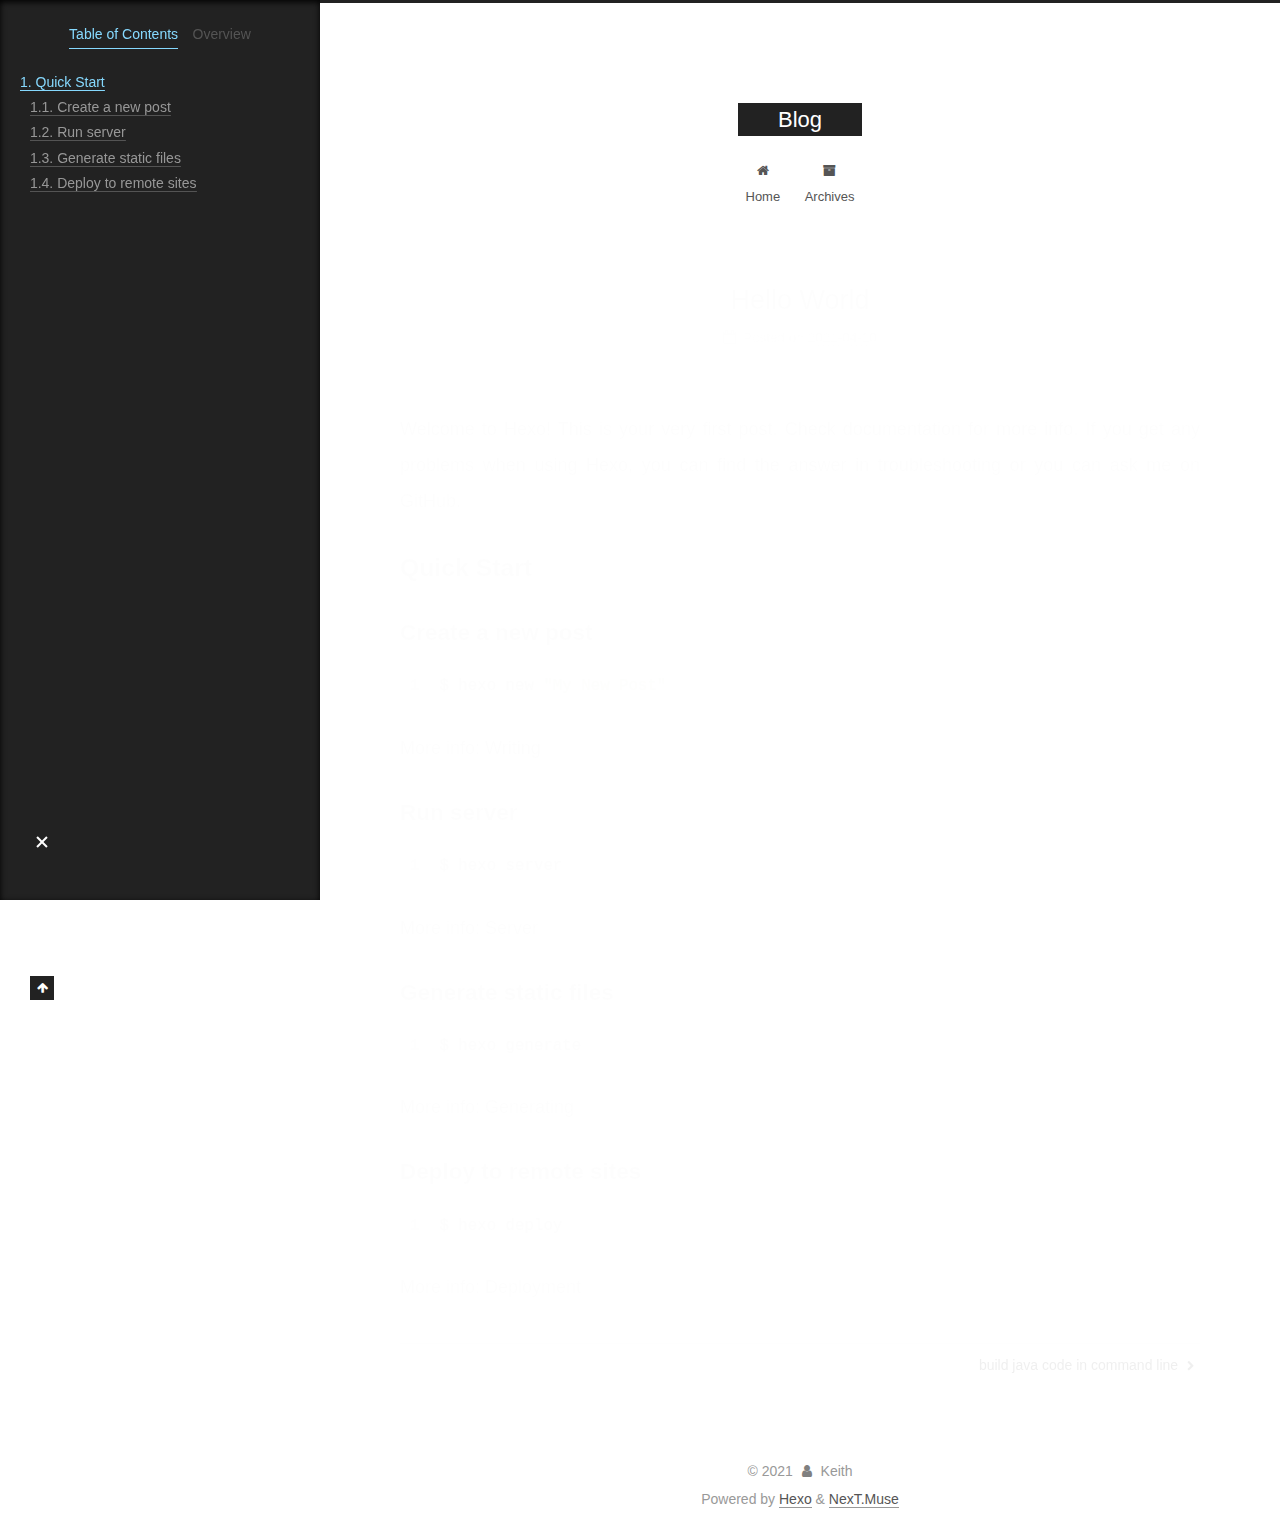
<file: 2021/04/10/hello-world/index.html>
<!DOCTYPE html>
<html lang="zh-tw">
<head>
  <meta charset="UTF-8">
<meta name="viewport" content="width=device-width, initial-scale=1, maximum-scale=2">
<meta name="theme-color" content="#222">
<meta name="generator" content="Hexo 5.4.0">
  <link rel="apple-touch-icon" sizes="180x180" href="/images/apple-touch-icon-next.png">
  <link rel="icon" type="image/png" sizes="32x32" href="/images/favicon-32x32-next.png">
  <link rel="icon" type="image/png" sizes="16x16" href="/images/favicon-16x16-next.png">
  <link rel="mask-icon" href="/images/logo.svg" color="#222">

<link rel="stylesheet" href="/css/main.css">


<link rel="stylesheet" href="/lib/font-awesome/css/font-awesome.min.css">

<script id="hexo-configurations">
    var NexT = window.NexT || {};
    var CONFIG = {"hostname":"example.com","root":"/","scheme":"Muse","version":"7.8.0","exturl":false,"sidebar":{"position":"left","display":"post","padding":18,"offset":12,"onmobile":false},"copycode":{"enable":false,"show_result":false,"style":null},"back2top":{"enable":true,"sidebar":false,"scrollpercent":false},"bookmark":{"enable":false,"color":"#222","save":"auto"},"fancybox":false,"mediumzoom":false,"lazyload":false,"pangu":false,"comments":{"style":"tabs","active":null,"storage":true,"lazyload":false,"nav":null},"algolia":{"hits":{"per_page":10},"labels":{"input_placeholder":"Search for Posts","hits_empty":"We didn't find any results for the search: ${query}","hits_stats":"${hits} results found in ${time} ms"}},"localsearch":{"enable":false,"trigger":"auto","top_n_per_article":1,"unescape":false,"preload":false},"motion":{"enable":true,"async":false,"transition":{"post_block":"fadeIn","post_header":"slideDownIn","post_body":"slideDownIn","coll_header":"slideLeftIn","sidebar":"slideUpIn"}}};
  </script>

  <meta name="description" content="Welcome to Hexo! This is your very first post. Check documentation for more info. If you get any problems when using Hexo, you can find the answer in troubleshooting or you can ask me on GitHub. Quick">
<meta property="og:type" content="article">
<meta property="og:title" content="Hello World">
<meta property="og:url" content="http://example.com/2021/04/10/hello-world/index.html">
<meta property="og:site_name" content="Blog">
<meta property="og:description" content="Welcome to Hexo! This is your very first post. Check documentation for more info. If you get any problems when using Hexo, you can find the answer in troubleshooting or you can ask me on GitHub. Quick">
<meta property="og:locale" content="zh_TW">
<meta property="article:published_time" content="2021-04-10T11:18:40.550Z">
<meta property="article:modified_time" content="2021-04-10T11:18:40.551Z">
<meta property="article:author" content="Keith">
<meta name="twitter:card" content="summary">

<link rel="canonical" href="http://example.com/2021/04/10/hello-world/">


<script id="page-configurations">
  // https://hexo.io/docs/variables.html
  CONFIG.page = {
    sidebar: "",
    isHome : false,
    isPost : true,
    lang   : 'zh-tw'
  };
</script>

  <title>Hello World | Blog</title>
  
    <script async src="https://www.googletagmanager.com/gtag/js?id=G-5MV0M3CLDE"></script>
    <script>
      if (CONFIG.hostname === location.hostname) {
        window.dataLayer = window.dataLayer || [];
        function gtag(){dataLayer.push(arguments);}
        gtag('js', new Date());
        gtag('config', 'G-5MV0M3CLDE');
      }
    </script>






  <noscript>
  <style>
  .use-motion .brand,
  .use-motion .menu-item,
  .sidebar-inner,
  .use-motion .post-block,
  .use-motion .pagination,
  .use-motion .comments,
  .use-motion .post-header,
  .use-motion .post-body,
  .use-motion .collection-header { opacity: initial; }

  .use-motion .site-title,
  .use-motion .site-subtitle {
    opacity: initial;
    top: initial;
  }

  .use-motion .logo-line-before i { left: initial; }
  .use-motion .logo-line-after i { right: initial; }
  </style>
</noscript>

</head>

<body itemscope itemtype="http://schema.org/WebPage">
  <div class="container use-motion">
    <div class="headband"></div>

    <header class="header" itemscope itemtype="http://schema.org/WPHeader">
      <div class="header-inner"><div class="site-brand-container">
  <div class="site-nav-toggle">
    <div class="toggle" aria-label="Toggle navigation bar">
      <span class="toggle-line toggle-line-first"></span>
      <span class="toggle-line toggle-line-middle"></span>
      <span class="toggle-line toggle-line-last"></span>
    </div>
  </div>

  <div class="site-meta">

    <a href="/" class="brand" rel="start">
      <span class="logo-line-before"><i></i></span>
      <h1 class="site-title">Blog</h1>
      <span class="logo-line-after"><i></i></span>
    </a>
  </div>

  <div class="site-nav-right">
    <div class="toggle popup-trigger">
    </div>
  </div>
</div>




<nav class="site-nav">
  <ul id="menu" class="menu">
        <li class="menu-item menu-item-home">

    <a href="/" rel="section"><i class="fa fa-fw fa-home"></i>Home</a>

  </li>
        <li class="menu-item menu-item-archives">

    <a href="/archives/" rel="section"><i class="fa fa-fw fa-archive"></i>Archives</a>

  </li>
  </ul>
</nav>




</div>
    </header>

    
  <div class="back-to-top">
    <i class="fa fa-arrow-up"></i>
    <span>0%</span>
  </div>


    <main class="main">
      <div class="main-inner">
        <div class="content-wrap">
          

          <div class="content post posts-expand">
            

    
  
  
  <article itemscope itemtype="http://schema.org/Article" class="post-block" lang="zh-tw">
    <link itemprop="mainEntityOfPage" href="http://example.com/2021/04/10/hello-world/">

    <span hidden itemprop="author" itemscope itemtype="http://schema.org/Person">
      <meta itemprop="image" content="/images/avatar.gif">
      <meta itemprop="name" content="Keith">
      <meta itemprop="description" content="">
    </span>

    <span hidden itemprop="publisher" itemscope itemtype="http://schema.org/Organization">
      <meta itemprop="name" content="Blog">
    </span>
      <header class="post-header">
        <h1 class="post-title" itemprop="name headline">
          Hello World
        </h1>

        <div class="post-meta">
            <span class="post-meta-item">
              <span class="post-meta-item-icon">
                <i class="fa fa-calendar-o"></i>
              </span>
              <span class="post-meta-item-text">Posted on</span>

              <time title="Created: 2021-04-10 19:18:40" itemprop="dateCreated datePublished" datetime="2021-04-10T19:18:40+08:00">2021-04-10</time>
            </span>

          

        </div>
      </header>

    
    
    
    <div class="post-body" itemprop="articleBody">

      
        <p>Welcome to <a target="_blank" rel="noopener" href="https://hexo.io/">Hexo</a>! This is your very first post. Check <a target="_blank" rel="noopener" href="https://hexo.io/docs/">documentation</a> for more info. If you get any problems when using Hexo, you can find the answer in <a target="_blank" rel="noopener" href="https://hexo.io/docs/troubleshooting.html">troubleshooting</a> or you can ask me on <a target="_blank" rel="noopener" href="https://github.com/hexojs/hexo/issues">GitHub</a>.</p>
<h2 id="Quick-Start"><a href="#Quick-Start" class="headerlink" title="Quick Start"></a>Quick Start</h2><h3 id="Create-a-new-post"><a href="#Create-a-new-post" class="headerlink" title="Create a new post"></a>Create a new post</h3><figure class="highlight bash"><table><tr><td class="gutter"><pre><span class="line">1</span><br></pre></td><td class="code"><pre><span class="line">$ hexo new <span class="string">&quot;My New Post&quot;</span></span><br></pre></td></tr></table></figure>

<p>More info: <a target="_blank" rel="noopener" href="https://hexo.io/docs/writing.html">Writing</a></p>
<h3 id="Run-server"><a href="#Run-server" class="headerlink" title="Run server"></a>Run server</h3><figure class="highlight bash"><table><tr><td class="gutter"><pre><span class="line">1</span><br></pre></td><td class="code"><pre><span class="line">$ hexo server</span><br></pre></td></tr></table></figure>

<p>More info: <a target="_blank" rel="noopener" href="https://hexo.io/docs/server.html">Server</a></p>
<h3 id="Generate-static-files"><a href="#Generate-static-files" class="headerlink" title="Generate static files"></a>Generate static files</h3><figure class="highlight bash"><table><tr><td class="gutter"><pre><span class="line">1</span><br></pre></td><td class="code"><pre><span class="line">$ hexo generate</span><br></pre></td></tr></table></figure>

<p>More info: <a target="_blank" rel="noopener" href="https://hexo.io/docs/generating.html">Generating</a></p>
<h3 id="Deploy-to-remote-sites"><a href="#Deploy-to-remote-sites" class="headerlink" title="Deploy to remote sites"></a>Deploy to remote sites</h3><figure class="highlight bash"><table><tr><td class="gutter"><pre><span class="line">1</span><br></pre></td><td class="code"><pre><span class="line">$ hexo deploy</span><br></pre></td></tr></table></figure>

<p>More info: <a target="_blank" rel="noopener" href="https://hexo.io/docs/one-command-deployment.html">Deployment</a></p>

    </div>

    
    
    

      <footer class="post-footer">

        


        
    <div class="post-nav">
      <div class="post-nav-item"></div>
      <div class="post-nav-item">
    <a href="/2021/04/10/build-java-code-in-command-line/" rel="next" title="build java code in command line">
      build java code in command line <i class="fa fa-chevron-right"></i>
    </a></div>
    </div>
      </footer>
    
  </article>
  
  
  



          </div>
          

<script>
  window.addEventListener('tabs:register', () => {
    let { activeClass } = CONFIG.comments;
    if (CONFIG.comments.storage) {
      activeClass = localStorage.getItem('comments_active') || activeClass;
    }
    if (activeClass) {
      let activeTab = document.querySelector(`a[href="#comment-${activeClass}"]`);
      if (activeTab) {
        activeTab.click();
      }
    }
  });
  if (CONFIG.comments.storage) {
    window.addEventListener('tabs:click', event => {
      if (!event.target.matches('.tabs-comment .tab-content .tab-pane')) return;
      let commentClass = event.target.classList[1];
      localStorage.setItem('comments_active', commentClass);
    });
  }
</script>

        </div>
          
  
  <div class="toggle sidebar-toggle">
    <span class="toggle-line toggle-line-first"></span>
    <span class="toggle-line toggle-line-middle"></span>
    <span class="toggle-line toggle-line-last"></span>
  </div>

  <aside class="sidebar">
    <div class="sidebar-inner">

      <ul class="sidebar-nav motion-element">
        <li class="sidebar-nav-toc">
          Table of Contents
        </li>
        <li class="sidebar-nav-overview">
          Overview
        </li>
      </ul>

      <!--noindex-->
      <div class="post-toc-wrap sidebar-panel">
          <div class="post-toc motion-element"><ol class="nav"><li class="nav-item nav-level-2"><a class="nav-link" href="#Quick-Start"><span class="nav-number">1.</span> <span class="nav-text">Quick Start</span></a><ol class="nav-child"><li class="nav-item nav-level-3"><a class="nav-link" href="#Create-a-new-post"><span class="nav-number">1.1.</span> <span class="nav-text">Create a new post</span></a></li><li class="nav-item nav-level-3"><a class="nav-link" href="#Run-server"><span class="nav-number">1.2.</span> <span class="nav-text">Run server</span></a></li><li class="nav-item nav-level-3"><a class="nav-link" href="#Generate-static-files"><span class="nav-number">1.3.</span> <span class="nav-text">Generate static files</span></a></li><li class="nav-item nav-level-3"><a class="nav-link" href="#Deploy-to-remote-sites"><span class="nav-number">1.4.</span> <span class="nav-text">Deploy to remote sites</span></a></li></ol></li></ol></div>
      </div>
      <!--/noindex-->

      <div class="site-overview-wrap sidebar-panel">
        <div class="site-author motion-element" itemprop="author" itemscope itemtype="http://schema.org/Person">
  <p class="site-author-name" itemprop="name">Keith</p>
  <div class="site-description" itemprop="description"></div>
</div>
<div class="site-state-wrap motion-element">
  <nav class="site-state">
      <div class="site-state-item site-state-posts">
          <a href="/archives/">
        
          <span class="site-state-item-count">2</span>
          <span class="site-state-item-name">posts</span>
        </a>
      </div>
  </nav>
</div>



      </div>

    </div>
  </aside>
  <div id="sidebar-dimmer"></div>


      </div>
    </main>

    <footer class="footer">
      <div class="footer-inner">
        

        

<div class="copyright">
  
  &copy; 
  <span itemprop="copyrightYear">2021</span>
  <span class="with-love">
    <i class="fa fa-user"></i>
  </span>
  <span class="author" itemprop="copyrightHolder">Keith</span>
</div>
  <div class="powered-by">Powered by <a href="https://hexo.io/" class="theme-link" rel="noopener" target="_blank">Hexo</a> & <a href="https://muse.theme-next.org/" class="theme-link" rel="noopener" target="_blank">NexT.Muse</a>
  </div>

        








      </div>
    </footer>
  </div>

  
  <script src="/lib/anime.min.js"></script>
  <script src="/lib/velocity/velocity.min.js"></script>
  <script src="/lib/velocity/velocity.ui.min.js"></script>

<script src="/js/utils.js"></script>

<script src="/js/motion.js"></script>


<script src="/js/schemes/muse.js"></script>


<script src="/js/next-boot.js"></script>




  















  

  

</body>
</html>
</file>
<file: css/main.css>
:root {
  --body-bg-color: #fff;
  --content-bg-color: #fff;
  --card-bg-color: #f5f5f5;
  --text-color: #555;
  --link-color: #555;
  --link-hover-color: #222;
  --brand-color: #fff;
  --brand-hover-color: #fff;
  --table-row-odd-bg-color: #f9f9f9;
  --table-row-hover-bg-color: #f5f5f5;
  --menu-item-bg-color: #f5f5f5;
  --btn-default-bg: #222;
  --btn-default-color: #fff;
  --btn-default-border-color: #222;
  --btn-default-hover-bg: #fff;
  --btn-default-hover-color: #222;
  --btn-default-hover-border-color: #222;
}
html {
  line-height: 1.15; /* 1 */
  -webkit-text-size-adjust: 100%; /* 2 */
}
body {
  margin: 0;
}
main {
  display: block;
}
h1 {
  font-size: 2em;
  margin: 0.67em 0;
}
hr {
  box-sizing: content-box; /* 1 */
  height: 0; /* 1 */
  overflow: visible; /* 2 */
}
pre {
  font-family: monospace, monospace; /* 1 */
  font-size: 1em; /* 2 */
}
a {
  background: transparent;
}
abbr[title] {
  border-bottom: none; /* 1 */
  text-decoration: underline; /* 2 */
  text-decoration: underline dotted; /* 2 */
}
b,
strong {
  font-weight: bolder;
}
code,
kbd,
samp {
  font-family: monospace, monospace; /* 1 */
  font-size: 1em; /* 2 */
}
small {
  font-size: 80%;
}
sub,
sup {
  font-size: 75%;
  line-height: 0;
  position: relative;
  vertical-align: baseline;
}
sub {
  bottom: -0.25em;
}
sup {
  top: -0.5em;
}
img {
  border-style: none;
}
button,
input,
optgroup,
select,
textarea {
  font-family: inherit; /* 1 */
  font-size: 100%; /* 1 */
  line-height: 1.15; /* 1 */
  margin: 0; /* 2 */
}
button,
input {
/* 1 */
  overflow: visible;
}
button,
select {
/* 1 */
  text-transform: none;
}
button,
[type='button'],
[type='reset'],
[type='submit'] {
  -webkit-appearance: button;
}
button::-moz-focus-inner,
[type='button']::-moz-focus-inner,
[type='reset']::-moz-focus-inner,
[type='submit']::-moz-focus-inner {
  border-style: none;
  padding: 0;
}
button:-moz-focusring,
[type='button']:-moz-focusring,
[type='reset']:-moz-focusring,
[type='submit']:-moz-focusring {
  outline: 1px dotted ButtonText;
}
fieldset {
  padding: 0.35em 0.75em 0.625em;
}
legend {
  box-sizing: border-box; /* 1 */
  color: inherit; /* 2 */
  display: table; /* 1 */
  max-width: 100%; /* 1 */
  padding: 0; /* 3 */
  white-space: normal; /* 1 */
}
progress {
  vertical-align: baseline;
}
textarea {
  overflow: auto;
}
[type='checkbox'],
[type='radio'] {
  box-sizing: border-box; /* 1 */
  padding: 0; /* 2 */
}
[type='number']::-webkit-inner-spin-button,
[type='number']::-webkit-outer-spin-button {
  height: auto;
}
[type='search'] {
  outline-offset: -2px; /* 2 */
  -webkit-appearance: textfield; /* 1 */
}
[type='search']::-webkit-search-decoration {
  -webkit-appearance: none;
}
::-webkit-file-upload-button {
  font: inherit; /* 2 */
  -webkit-appearance: button; /* 1 */
}
details {
  display: block;
}
summary {
  display: list-item;
}
template {
  display: none;
}
[hidden] {
  display: none;
}
::selection {
  background: #262a30;
  color: #eee;
}
html,
body {
  height: 100%;
}
body {
  background: var(--body-bg-color);
  color: var(--text-color);
  font-family: 'Lato', "PingFang SC", "Microsoft YaHei", sans-serif;
  font-size: 1em;
  line-height: 2;
}
@media (max-width: 991px) {
  body {
    padding-left: 0 !important;
    padding-right: 0 !important;
  }
}
h1,
h2,
h3,
h4,
h5,
h6 {
  font-family: 'Lato', "PingFang SC", "Microsoft YaHei", sans-serif;
  font-weight: bold;
  line-height: 1.5;
  margin: 20px 0 15px;
}
h1 {
  font-size: 1.5em;
}
h2 {
  font-size: 1.375em;
}
h3 {
  font-size: 1.25em;
}
h4 {
  font-size: 1.125em;
}
h5 {
  font-size: 1em;
}
h6 {
  font-size: 0.875em;
}
p {
  margin: 0 0 20px 0;
}
a,
span.exturl {
  border-bottom: 1px solid #999;
  color: var(--link-color);
  outline: 0;
  text-decoration: none;
  overflow-wrap: break-word;
  word-wrap: break-word;
  cursor: pointer;
}
a:hover,
span.exturl:hover {
  border-bottom-color: var(--link-hover-color);
  color: var(--link-hover-color);
}
iframe,
img,
video {
  display: block;
  margin-left: auto;
  margin-right: auto;
  max-width: 100%;
}
hr {
  background-image: repeating-linear-gradient(-45deg, #ddd, #ddd 4px, transparent 4px, transparent 8px);
  border: 0;
  height: 3px;
  margin: 40px 0;
}
blockquote {
  border-left: 4px solid #ddd;
  color: #666;
  margin: 0;
  padding: 0 15px;
}
blockquote cite::before {
  content: '-';
  padding: 0 5px;
}
dt {
  font-weight: bold;
}
dd {
  margin: 0;
  padding: 0;
}
kbd {
  background-color: #f5f5f5;
  background-image: linear-gradient(#eee, #fff, #eee);
  border: 1px solid #ccc;
  border-radius: 0.2em;
  box-shadow: 0.1em 0.1em 0.2em rgba(0,0,0,0.1);
  color: #555;
  font-family: inherit;
  padding: 0.1em 0.3em;
  white-space: nowrap;
}
.table-container {
  overflow: auto;
}
table {
  border-collapse: collapse;
  border-spacing: 0;
  font-size: 0.875em;
  margin: 0 0 20px 0;
  width: 100%;
}
tbody tr:nth-of-type(odd) {
  background: var(--table-row-odd-bg-color);
}
tbody tr:hover {
  background: var(--table-row-hover-bg-color);
}
caption,
th,
td {
  font-weight: normal;
  padding: 8px;
  text-align: left;
  vertical-align: middle;
}
th,
td {
  border: 1px solid #ddd;
  border-bottom: 3px solid #ddd;
}
th {
  font-weight: 700;
  padding-bottom: 10px;
}
td {
  border-bottom-width: 1px;
}
.btn {
  background: var(--btn-default-bg);
  border: 2px solid var(--btn-default-border-color);
  border-radius: 0;
  color: var(--btn-default-color);
  display: inline-block;
  font-size: 0.875em;
  line-height: 2;
  padding: 0 20px;
  text-decoration: none;
  transition-property: background-color;
  transition-delay: 0s;
  transition-duration: 0.2s;
  transition-timing-function: ease-in-out;
}
.btn:hover {
  background: var(--btn-default-hover-bg);
  border-color: var(--btn-default-hover-border-color);
  color: var(--btn-default-hover-color);
}
.btn + .btn {
  margin: 0 0 8px 8px;
}
.btn .fa-fw {
  text-align: left;
  width: 1.285714285714286em;
}
.toggle {
  line-height: 0;
}
.toggle .toggle-line {
  background: #fff;
  display: inline-block;
  height: 2px;
  left: 0;
  position: relative;
  top: 0;
  transition: all 0.4s;
  vertical-align: top;
  width: 100%;
}
.toggle .toggle-line:not(:first-child) {
  margin-top: 3px;
}
.toggle.toggle-arrow .toggle-line-first {
  left: 50%;
  top: 2px;
  transform: rotate(45deg);
  width: 50%;
}
.toggle.toggle-arrow .toggle-line-middle {
  left: 2px;
  width: 90%;
}
.toggle.toggle-arrow .toggle-line-last {
  left: 50%;
  top: -2px;
  transform: rotate(-45deg);
  width: 50%;
}
.toggle.toggle-close .toggle-line-first {
  transform: rotate(-45deg);
  top: 5px;
}
.toggle.toggle-close .toggle-line-middle {
  opacity: 0;
}
.toggle.toggle-close .toggle-line-last {
  transform: rotate(45deg);
  top: -5px;
}
.highlight,
pre {
  background: #f7f7f7;
  color: #4d4d4c;
  line-height: 1.6;
  margin: 0 auto 20px;
}
pre,
code {
  font-family: consolas, Menlo, monospace, "PingFang SC", "Microsoft YaHei";
}
code {
  background: #eee;
  border-radius: 3px;
  color: #555;
  padding: 2px 4px;
  overflow-wrap: break-word;
  word-wrap: break-word;
}
.highlight *::selection {
  background: #d6d6d6;
}
.highlight pre {
  border: 0;
  margin: 0;
  padding: 10px 0;
}
.highlight table {
  border: 0;
  margin: 0;
  width: auto;
}
.highlight td {
  border: 0;
  padding: 0;
}
.highlight figcaption {
  background: #eff2f3;
  color: #4d4d4c;
  display: flex;
  font-size: 0.875em;
  justify-content: space-between;
  line-height: 1.2;
  padding: 0.5em;
}
.highlight figcaption a {
  color: #4d4d4c;
}
.highlight figcaption a:hover {
  border-bottom-color: #4d4d4c;
}
.highlight .gutter {
  -moz-user-select: none;
  -ms-user-select: none;
  -webkit-user-select: none;
  user-select: none;
}
.highlight .gutter pre {
  background: #eff2f3;
  color: #869194;
  padding-left: 10px;
  padding-right: 10px;
  text-align: right;
}
.highlight .code pre {
  background: #f7f7f7;
  padding-left: 10px;
  width: 100%;
}
.gist table {
  width: auto;
}
.gist table td {
  border: 0;
}
pre {
  overflow: auto;
  padding: 10px;
}
pre code {
  background: none;
  color: #4d4d4c;
  font-size: 0.875em;
  padding: 0;
  text-shadow: none;
}
pre .deletion {
  background: #fdd;
}
pre .addition {
  background: #dfd;
}
pre .meta {
  color: #eab700;
  -moz-user-select: none;
  -ms-user-select: none;
  -webkit-user-select: none;
  user-select: none;
}
pre .comment {
  color: #8e908c;
}
pre .variable,
pre .attribute,
pre .tag,
pre .name,
pre .regexp,
pre .ruby .constant,
pre .xml .tag .title,
pre .xml .pi,
pre .xml .doctype,
pre .html .doctype,
pre .css .id,
pre .css .class,
pre .css .pseudo {
  color: #c82829;
}
pre .number,
pre .preprocessor,
pre .built_in,
pre .builtin-name,
pre .literal,
pre .params,
pre .constant,
pre .command {
  color: #f5871f;
}
pre .ruby .class .title,
pre .css .rules .attribute,
pre .string,
pre .symbol,
pre .value,
pre .inheritance,
pre .header,
pre .ruby .symbol,
pre .xml .cdata,
pre .special,
pre .formula {
  color: #718c00;
}
pre .title,
pre .css .hexcolor {
  color: #3e999f;
}
pre .function,
pre .python .decorator,
pre .python .title,
pre .ruby .function .title,
pre .ruby .title .keyword,
pre .perl .sub,
pre .javascript .title,
pre .coffeescript .title {
  color: #4271ae;
}
pre .keyword,
pre .javascript .function {
  color: #8959a8;
}
.blockquote-center {
  border-left: none;
  margin: 40px 0;
  padding: 0;
  position: relative;
  text-align: center;
}
.blockquote-center::before,
.blockquote-center::after {
  background-repeat: no-repeat;
  background-size: 22px 22px;
  content: ' ';
  display: block;
  height: 24px;
  opacity: 0.2;
  position: absolute;
  width: 100%;
}
.blockquote-center::before {
  background-image: url("../images/quote-l.svg");
  background-position: 0 -6px;
  border-top: 1px solid #ccc;
  top: -20px;
}
.blockquote-center::after {
  background-image: url("../images/quote-r.svg");
  background-position: 100% 8px;
  border-bottom: 1px solid #ccc;
  bottom: -20px;
}
.blockquote-center p,
.blockquote-center div {
  text-align: center;
}
.post-body .group-picture img {
  margin: 0 auto;
  padding: 0 3px;
}
.group-picture-row {
  margin-bottom: 6px;
  overflow: hidden;
}
.group-picture-column {
  float: left;
  margin-bottom: 10px;
}
.post-body .label {
  color: #555;
  display: inline;
  padding: 0 2px;
}
.post-body .label.default {
  background: #f0f0f0;
}
.post-body .label.primary {
  background: #efe6f7;
}
.post-body .label.info {
  background: #e5f2f8;
}
.post-body .label.success {
  background: #e7f4e9;
}
.post-body .label.warning {
  background: #fcf6e1;
}
.post-body .label.danger {
  background: #fae8eb;
}
.post-body .tabs {
  margin-bottom: 20px;
}
.post-body .tabs,
.tabs-comment {
  display: block;
  padding-top: 10px;
  position: relative;
}
.post-body .tabs ul.nav-tabs,
.tabs-comment ul.nav-tabs {
  display: flex;
  flex-wrap: wrap;
  margin: 0;
  margin-bottom: -1px;
  padding: 0;
}
@media (max-width: 413px) {
  .post-body .tabs ul.nav-tabs,
  .tabs-comment ul.nav-tabs {
    display: block;
    margin-bottom: 5px;
  }
}
.post-body .tabs ul.nav-tabs li.tab,
.tabs-comment ul.nav-tabs li.tab {
  border-bottom: 1px solid #ddd;
  border-left: 1px solid transparent;
  border-right: 1px solid transparent;
  border-top: 3px solid transparent;
  flex-grow: 1;
  list-style-type: none;
  border-radius: 0 0 0 0;
}
@media (max-width: 413px) {
  .post-body .tabs ul.nav-tabs li.tab,
  .tabs-comment ul.nav-tabs li.tab {
    border-bottom: 1px solid transparent;
    border-left: 3px solid transparent;
    border-right: 1px solid transparent;
    border-top: 1px solid transparent;
  }
}
@media (max-width: 413px) {
  .post-body .tabs ul.nav-tabs li.tab,
  .tabs-comment ul.nav-tabs li.tab {
    border-radius: 0;
  }
}
.post-body .tabs ul.nav-tabs li.tab a,
.tabs-comment ul.nav-tabs li.tab a {
  border-bottom: initial;
  display: block;
  line-height: 1.8;
  outline: 0;
  padding: 0.25em 0.75em;
  text-align: center;
  transition-delay: 0s;
  transition-duration: 0.2s;
  transition-timing-function: ease-out;
}
.post-body .tabs ul.nav-tabs li.tab a i,
.tabs-comment ul.nav-tabs li.tab a i {
  width: 1.285714285714286em;
}
.post-body .tabs ul.nav-tabs li.tab.active,
.tabs-comment ul.nav-tabs li.tab.active {
  border-bottom: 1px solid transparent;
  border-left: 1px solid #ddd;
  border-right: 1px solid #ddd;
  border-top: 3px solid #fc6423;
}
@media (max-width: 413px) {
  .post-body .tabs ul.nav-tabs li.tab.active,
  .tabs-comment ul.nav-tabs li.tab.active {
    border-bottom: 1px solid #ddd;
    border-left: 3px solid #fc6423;
    border-right: 1px solid #ddd;
    border-top: 1px solid #ddd;
  }
}
.post-body .tabs ul.nav-tabs li.tab.active a,
.tabs-comment ul.nav-tabs li.tab.active a {
  color: var(--link-color);
  cursor: default;
}
.post-body .tabs .tab-content .tab-pane,
.tabs-comment .tab-content .tab-pane {
  border: 1px solid #ddd;
  border-top: 0;
  padding: 20px 20px 0 20px;
  border-radius: 0;
}
.post-body .tabs .tab-content .tab-pane:not(.active),
.tabs-comment .tab-content .tab-pane:not(.active) {
  display: none;
}
.post-body .tabs .tab-content .tab-pane.active,
.tabs-comment .tab-content .tab-pane.active {
  display: block;
}
.post-body .tabs .tab-content .tab-pane.active:nth-of-type(1),
.tabs-comment .tab-content .tab-pane.active:nth-of-type(1) {
  border-radius: 0 0 0 0;
}
@media (max-width: 413px) {
  .post-body .tabs .tab-content .tab-pane.active:nth-of-type(1),
  .tabs-comment .tab-content .tab-pane.active:nth-of-type(1) {
    border-radius: 0;
  }
}
.post-body .note {
  border-radius: 3px;
  margin-bottom: 20px;
  padding: 1em;
  position: relative;
  border: 1px solid #eee;
  border-left-width: 5px;
}
.post-body .note h2,
.post-body .note h3,
.post-body .note h4,
.post-body .note h5,
.post-body .note h6 {
  margin-top: 0;
  border-bottom: initial;
  margin-bottom: 0;
  padding-top: 0;
}
.post-body .note p:first-child,
.post-body .note ul:first-child,
.post-body .note ol:first-child,
.post-body .note table:first-child,
.post-body .note pre:first-child,
.post-body .note blockquote:first-child,
.post-body .note img:first-child {
  margin-top: 0;
}
.post-body .note p:last-child,
.post-body .note ul:last-child,
.post-body .note ol:last-child,
.post-body .note table:last-child,
.post-body .note pre:last-child,
.post-body .note blockquote:last-child,
.post-body .note img:last-child {
  margin-bottom: 0;
}
.post-body .note.default {
  border-left-color: #777;
}
.post-body .note.default h2,
.post-body .note.default h3,
.post-body .note.default h4,
.post-body .note.default h5,
.post-body .note.default h6 {
  color: #777;
}
.post-body .note.primary {
  border-left-color: #6f42c1;
}
.post-body .note.primary h2,
.post-body .note.primary h3,
.post-body .note.primary h4,
.post-body .note.primary h5,
.post-body .note.primary h6 {
  color: #6f42c1;
}
.post-body .note.info {
  border-left-color: #428bca;
}
.post-body .note.info h2,
.post-body .note.info h3,
.post-body .note.info h4,
.post-body .note.info h5,
.post-body .note.info h6 {
  color: #428bca;
}
.post-body .note.success {
  border-left-color: #5cb85c;
}
.post-body .note.success h2,
.post-body .note.success h3,
.post-body .note.success h4,
.post-body .note.success h5,
.post-body .note.success h6 {
  color: #5cb85c;
}
.post-body .note.warning {
  border-left-color: #f0ad4e;
}
.post-body .note.warning h2,
.post-body .note.warning h3,
.post-body .note.warning h4,
.post-body .note.warning h5,
.post-body .note.warning h6 {
  color: #f0ad4e;
}
.post-body .note.danger {
  border-left-color: #d9534f;
}
.post-body .note.danger h2,
.post-body .note.danger h3,
.post-body .note.danger h4,
.post-body .note.danger h5,
.post-body .note.danger h6 {
  color: #d9534f;
}
.pagination .prev,
.pagination .next,
.pagination .page-number,
.pagination .space {
  display: inline-block;
  margin: 0 10px;
  padding: 0 11px;
  position: relative;
  top: -1px;
}
@media (max-width: 767px) {
  .pagination .prev,
  .pagination .next,
  .pagination .page-number,
  .pagination .space {
    margin: 0 5px;
  }
}
.pagination {
  border-top: 1px solid #eee;
  margin: 120px 0 0;
  text-align: center;
}
.pagination .prev,
.pagination .next,
.pagination .page-number {
  border-bottom: 0;
  border-top: 1px solid #eee;
  transition-property: border-color;
  transition-delay: 0s;
  transition-duration: 0.2s;
  transition-timing-function: ease-in-out;
}
.pagination .prev:hover,
.pagination .next:hover,
.pagination .page-number:hover {
  border-top-color: #222;
}
.pagination .space {
  margin: 0;
  padding: 0;
}
.pagination .prev {
  margin-left: 0;
}
.pagination .next {
  margin-right: 0;
}
.pagination .page-number.current {
  background: #ccc;
  border-top-color: #ccc;
  color: #fff;
}
@media (max-width: 767px) {
  .pagination {
    border-top: none;
  }
  .pagination .prev,
  .pagination .next,
  .pagination .page-number {
    border-bottom: 1px solid #eee;
    border-top: 0;
    margin-bottom: 10px;
    padding: 0 10px;
  }
  .pagination .prev:hover,
  .pagination .next:hover,
  .pagination .page-number:hover {
    border-bottom-color: #222;
  }
}
.comments {
  margin-top: 60px;
  overflow: hidden;
}
.comment-button-group {
  display: flex;
  flex-wrap: wrap-reverse;
  justify-content: center;
  margin: 1em 0;
}
.comment-button-group .comment-button {
  margin: 0.1em 0.2em;
}
.comment-button-group .comment-button.active {
  background: var(--btn-default-hover-bg);
  border-color: var(--btn-default-hover-border-color);
  color: var(--btn-default-hover-color);
}
.comment-position {
  display: none;
}
.comment-position.active {
  display: block;
}
.tabs-comment {
  background: var(--content-bg-color);
  margin-top: 4em;
  padding-top: 0;
}
.tabs-comment .comments {
  border: 0;
  box-shadow: none;
  margin-top: 0;
  padding-top: 0;
}
.container {
  min-height: 100%;
  position: relative;
}
.main-inner {
  margin: 0 auto;
  width: 700px;
}
@media (min-width: 1200px) {
  .main-inner {
    width: 800px;
  }
}
@media (min-width: 1600px) {
  .main-inner {
    width: 900px;
  }
}
@media (max-width: 767px) {
  .content-wrap {
    padding: 0 20px;
  }
}
.header {
  background: transparent;
}
.header-inner {
  margin: 0 auto;
  width: 700px;
}
@media (min-width: 1200px) {
  .header-inner {
    width: 800px;
  }
}
@media (min-width: 1600px) {
  .header-inner {
    width: 900px;
  }
}
.site-brand-container {
  display: flex;
  flex-shrink: 0;
  padding: 0 10px;
}
.headband {
  background: #222;
  height: 3px;
}
.site-meta {
  flex-grow: 1;
  text-align: center;
}
@media (max-width: 767px) {
  .site-meta {
    text-align: center;
  }
}
.brand {
  border-bottom: none;
  color: var(--brand-color);
  display: inline-block;
  line-height: 1.375em;
  padding: 0 40px;
  position: relative;
}
.brand:hover {
  color: var(--brand-hover-color);
}
.site-title {
  font-family: 'Lato', "PingFang SC", "Microsoft YaHei", sans-serif;
  font-size: 1.375em;
  font-weight: normal;
  margin: 0;
}
.site-subtitle {
  color: #999;
  font-size: 0.8125em;
  margin: 10px 0;
}
.use-motion .brand {
  opacity: 0;
}
.use-motion .site-title,
.use-motion .site-subtitle,
.use-motion .custom-logo-image {
  opacity: 0;
  position: relative;
  top: -10px;
}
.site-nav-toggle,
.site-nav-right {
  display: none;
}
@media (max-width: 767px) {
  .site-nav-toggle,
  .site-nav-right {
    display: flex;
    flex-direction: column;
    justify-content: center;
  }
}
.site-nav-toggle .toggle,
.site-nav-right .toggle {
  color: var(--text-color);
  padding: 10px;
  width: 22px;
}
.site-nav-toggle .toggle .toggle-line,
.site-nav-right .toggle .toggle-line {
  background: var(--text-color);
  border-radius: 1px;
}
.site-nav {
  display: block;
}
@media (max-width: 767px) {
  .site-nav {
    clear: both;
    display: none;
  }
}
.site-nav.site-nav-on {
  display: block;
}
.menu {
  margin-top: 20px;
  padding-left: 0;
  text-align: center;
}
.menu-item {
  display: inline-block;
  list-style: none;
  margin: 0 10px;
}
@media (max-width: 767px) {
  .menu-item {
    display: block;
    margin-top: 10px;
  }
  .menu-item.menu-item-search {
    display: none;
  }
}
.menu-item a,
.menu-item span.exturl {
  border-bottom: 0;
  display: block;
  font-size: 0.8125em;
  transition-property: border-color;
  transition-delay: 0s;
  transition-duration: 0.2s;
  transition-timing-function: ease-in-out;
}
@media (hover: none) {
  .menu-item a:hover,
  .menu-item span.exturl:hover {
    border-bottom-color: transparent !important;
  }
}
.menu-item .fa {
  margin-right: 8px;
}
.menu-item .badge {
  display: inline-block;
  font-weight: bold;
  line-height: 1;
  margin-left: 0.35em;
  margin-top: 0.35em;
  text-align: center;
  white-space: nowrap;
}
@media (max-width: 767px) {
  .menu-item .badge {
    float: right;
    margin-left: 0;
  }
}
.menu-item-active a,
.menu .menu-item a:hover,
.menu .menu-item span.exturl:hover {
  background: var(--menu-item-bg-color);
}
.use-motion .menu-item {
  opacity: 0;
}
.sidebar {
  background: #222;
  bottom: 0;
  box-shadow: inset 0 2px 6px #000;
  position: fixed;
  top: 0;
}
@media (max-width: 991px) {
  .sidebar {
    display: none;
  }
}
.sidebar-inner {
  color: #999;
  padding: 18px 10px;
  text-align: center;
}
.cc-license {
  margin-top: 10px;
  text-align: center;
}
.cc-license .cc-opacity {
  border-bottom: none;
  opacity: 0.7;
}
.cc-license .cc-opacity:hover {
  opacity: 0.9;
}
.cc-license img {
  display: inline-block;
}
.site-author-image {
  border: 2px solid #333;
  display: block;
  margin: 0 auto;
  max-width: 96px;
  padding: 2px;
}
.site-author-name {
  color: #f5f5f5;
  font-weight: normal;
  margin: 5px 0 0;
  text-align: center;
}
.site-description {
  color: #999;
  font-size: 1em;
  margin-top: 5px;
  text-align: center;
}
.links-of-author {
  margin-top: 15px;
}
.links-of-author a,
.links-of-author span.exturl {
  border-bottom-color: #555;
  display: inline-block;
  font-size: 0.8125em;
  margin-bottom: 10px;
  margin-right: 10px;
  vertical-align: middle;
}
.links-of-author a::before,
.links-of-author span.exturl::before {
  background: #67b428;
  border-radius: 50%;
  content: ' ';
  display: inline-block;
  height: 4px;
  margin-right: 3px;
  vertical-align: middle;
  width: 4px;
}
.sidebar-button {
  margin-top: 15px;
}
.sidebar-button a {
  border: 1px solid #fc6423;
  border-radius: 4px;
  color: #fc6423;
  display: inline-block;
  padding: 0 15px;
}
.sidebar-button a .fa {
  margin-right: 5px;
}
.sidebar-button a:hover {
  background: #fc6423;
  border: 1px solid #fc6423;
  color: #fff;
}
.sidebar-button a:hover .fa {
  color: #fff;
}
.links-of-blogroll {
  font-size: 0.8125em;
  margin-top: 10px;
}
.links-of-blogroll-title {
  font-size: 0.875em;
  font-weight: 600;
  margin-top: 0;
}
.links-of-blogroll-list {
  list-style: none;
  margin: 0;
  padding: 0;
}
#sidebar-dimmer {
  display: none;
}
@media (max-width: 767px) {
  #sidebar-dimmer {
    background: #000;
    display: block;
    height: 100%;
    left: 100%;
    opacity: 0;
    position: fixed;
    top: 0;
    width: 100%;
    z-index: 1100;
  }
  .sidebar-active + #sidebar-dimmer {
    opacity: 0.7;
    transform: translateX(-100%);
    transition: opacity 0.5s;
  }
}
.sidebar-nav {
  margin: 0;
  padding-bottom: 20px;
  padding-left: 0;
}
.sidebar-nav li {
  border-bottom: 1px solid transparent;
  color: #555;
  cursor: pointer;
  display: inline-block;
  font-size: 0.875em;
}
.sidebar-nav li.sidebar-nav-overview {
  margin-left: 10px;
}
.sidebar-nav li:hover {
  color: #f5f5f5;
}
.sidebar-nav .sidebar-nav-active {
  border-bottom-color: #87daff;
  color: #87daff;
}
.sidebar-nav .sidebar-nav-active:hover {
  color: #87daff;
}
.sidebar-panel {
  display: none;
  overflow-x: hidden;
  overflow-y: auto;
}
.sidebar-panel-active {
  display: block;
}
.sidebar-toggle {
  background: #222;
  bottom: 45px;
  cursor: pointer;
  height: 14px;
  left: 30px;
  padding: 5px;
  position: fixed;
  width: 14px;
  z-index: 1300;
}
@media (max-width: 991px) {
  .sidebar-toggle {
    left: 20px;
    opacity: 0.8;
    display: none;
  }
}
.sidebar-toggle:hover .toggle-line {
  background: #87daff;
}
.post-toc {
  font-size: 0.875em;
}
.post-toc ol {
  list-style: none;
  margin: 0;
  padding: 0 2px 5px 10px;
  text-align: left;
}
.post-toc ol > ol {
  padding-left: 0;
}
.post-toc ol a {
  transition-property: all;
  transition-delay: 0s;
  transition-duration: 0.2s;
  transition-timing-function: ease-in-out;
}
.post-toc .nav-item {
  line-height: 1.8;
  overflow: hidden;
  text-overflow: ellipsis;
  white-space: nowrap;
}
.post-toc .nav .nav-child {
  display: none;
}
.post-toc .nav .active > .nav-child {
  display: block;
}
.post-toc .nav .active-current > .nav-child {
  display: block;
}
.post-toc .nav .active-current > .nav-child > .nav-item {
  display: block;
}
.post-toc .nav .active > a {
  border-bottom-color: #87daff;
  color: #87daff;
}
.post-toc .nav .active-current > a {
  color: #87daff;
}
.post-toc .nav .active-current > a:hover {
  color: #87daff;
}
.site-state {
  display: flex;
  justify-content: center;
  line-height: 1.4;
  margin-top: 10px;
  overflow: hidden;
  text-align: center;
  white-space: nowrap;
}
.site-state-item {
  padding: 0 15px;
}
.site-state-item:not(:first-child) {
  border-left: 1px solid #333;
}
.site-state-item a {
  border-bottom: none;
}
.site-state-item-count {
  display: block;
  font-size: 1.25em;
  font-weight: 600;
  text-align: center;
}
.site-state-item-name {
  color: inherit;
  font-size: 0.875em;
}
.footer {
  color: #999;
  font-size: 0.875em;
  padding: 20px 0;
}
.footer.footer-fixed {
  bottom: 0;
  left: 0;
  position: absolute;
  right: 0;
}
.footer-inner {
  box-sizing: border-box;
  margin: 0 auto;
  text-align: center;
  width: 700px;
}
@media (min-width: 1200px) {
  .footer-inner {
    width: 800px;
  }
}
@media (min-width: 1600px) {
  .footer-inner {
    width: 900px;
  }
}
.languages {
  display: inline-block;
  font-size: 1.125em;
  position: relative;
}
.languages .lang-select-label span {
  margin: 0 0.5em;
}
.languages .lang-select {
  height: 100%;
  left: 0;
  opacity: 0;
  position: absolute;
  top: 0;
  width: 100%;
}
.with-love {
  color: #808080;
  display: inline-block;
  margin: 0 5px;
}
.powered-by,
.theme-info {
  display: inline-block;
}
@-moz-keyframes iconAnimate {
  0%, 100% {
    transform: scale(1);
  }
  10%, 30% {
    transform: scale(0.9);
  }
  20%, 40%, 60%, 80% {
    transform: scale(1.1);
  }
  50%, 70% {
    transform: scale(1.1);
  }
}
@-webkit-keyframes iconAnimate {
  0%, 100% {
    transform: scale(1);
  }
  10%, 30% {
    transform: scale(0.9);
  }
  20%, 40%, 60%, 80% {
    transform: scale(1.1);
  }
  50%, 70% {
    transform: scale(1.1);
  }
}
@-o-keyframes iconAnimate {
  0%, 100% {
    transform: scale(1);
  }
  10%, 30% {
    transform: scale(0.9);
  }
  20%, 40%, 60%, 80% {
    transform: scale(1.1);
  }
  50%, 70% {
    transform: scale(1.1);
  }
}
@keyframes iconAnimate {
  0%, 100% {
    transform: scale(1);
  }
  10%, 30% {
    transform: scale(0.9);
  }
  20%, 40%, 60%, 80% {
    transform: scale(1.1);
  }
  50%, 70% {
    transform: scale(1.1);
  }
}
.back-to-top {
  font-size: 12px;
  text-align: center;
  transition-delay: 0s;
  transition-duration: 0.2s;
  transition-timing-function: ease-in-out;
}
.back-to-top {
  background: #222;
  bottom: -100px;
  box-sizing: border-box;
  color: #fff;
  cursor: pointer;
  left: 30px;
  opacity: 1;
  padding: 0 6px;
  position: fixed;
  transition-property: bottom;
  z-index: 1300;
  width: 24px;
}
.back-to-top span {
  display: none;
}
.back-to-top:hover {
  color: #87daff;
}
.back-to-top.back-to-top-on {
  bottom: 19px;
}
@media (max-width: 991px) {
  .back-to-top {
    left: 20px;
    opacity: 0.8;
  }
}
.post-body {
  font-family: 'Lato', "PingFang SC", "Microsoft YaHei", sans-serif;
  overflow-wrap: break-word;
  word-wrap: break-word;
}
@media (min-width: 1200px) {
  .post-body {
    font-size: 1.125em;
  }
}
.post-body .exturl .fa {
  font-size: 0.875em;
  margin-left: 4px;
}
.post-body .image-caption,
.post-body .figure .caption {
  color: #999;
  font-size: 0.875em;
  font-weight: bold;
  line-height: 1;
  margin: -20px auto 15px;
  text-align: center;
}
.post-sticky-flag {
  display: inline-block;
  transform: rotate(30deg);
}
.post-button {
  margin-top: 40px;
  text-align: center;
}
.use-motion .post-block,
.use-motion .pagination,
.use-motion .comments {
  opacity: 0;
}
.use-motion .post-header {
  opacity: 0;
}
.use-motion .post-body {
  opacity: 0;
}
.use-motion .collection-header {
  opacity: 0;
}
.posts-collapse {
  margin-left: 35px;
  position: relative;
}
@media (max-width: 767px) {
  .posts-collapse {
    margin-left: 0px;
    margin-right: 0px;
  }
}
.posts-collapse .collection-title {
  font-size: 1.125em;
  position: relative;
}
.posts-collapse .collection-title::before {
  background: #999;
  border: 1px solid #fff;
  border-radius: 50%;
  content: ' ';
  height: 10px;
  left: 0;
  margin-left: -6px;
  margin-top: -4px;
  position: absolute;
  top: 50%;
  width: 10px;
}
.posts-collapse .collection-year {
  font-size: 1.5em;
  font-weight: bold;
  margin: 60px 0;
  position: relative;
}
.posts-collapse .collection-year::before {
  background: #bbb;
  border-radius: 50%;
  content: ' ';
  height: 8px;
  left: 0;
  margin-left: -4px;
  margin-top: -4px;
  position: absolute;
  top: 50%;
  width: 8px;
}
.posts-collapse .collection-header {
  display: block;
  margin: 0 0 0 20px;
}
.posts-collapse .collection-header small {
  color: #bbb;
  margin-left: 5px;
}
.posts-collapse .post-header {
  border-bottom: 1px dashed #ccc;
  margin: 30px 0;
  padding-left: 15px;
  position: relative;
  transition-property: border;
  transition-delay: 0s;
  transition-duration: 0.2s;
  transition-timing-function: ease-in-out;
}
.posts-collapse .post-header::before {
  background: #bbb;
  border: 1px solid #fff;
  border-radius: 50%;
  content: ' ';
  height: 6px;
  left: 0;
  margin-left: -4px;
  position: absolute;
  top: 0.75em;
  transition-property: background;
  width: 6px;
  transition-delay: 0s;
  transition-duration: 0.2s;
  transition-timing-function: ease-in-out;
}
.posts-collapse .post-header:hover {
  border-bottom-color: #666;
}
.posts-collapse .post-header:hover::before {
  background: #222;
}
.posts-collapse .post-meta {
  display: inline;
  font-size: 0.75em;
  margin-right: 10px;
}
.posts-collapse .post-title {
  display: inline;
}
.posts-collapse .post-title a,
.posts-collapse .post-title span.exturl {
  border-bottom: none;
  color: var(--link-color);
}
.posts-collapse::before {
  background: #f5f5f5;
  content: ' ';
  height: 100%;
  left: 0;
  margin-left: -2px;
  position: absolute;
  top: 1.25em;
  width: 4px;
}
.posts-collapse .fa-external-link {
  font-size: 0.875em;
  margin-left: 5px;
}
.post-eof {
  background: #ccc;
  height: 1px;
  margin: 80px auto 60px;
  text-align: center;
  width: 8%;
}
.post-block:last-of-type .post-eof {
  display: none;
}
.content {
  padding-top: 40px;
}
@media (min-width: 992px) {
  .post-body {
    text-align: justify;
  }
}
@media (max-width: 991px) {
  .post-body {
    text-align: justify;
  }
}
.post-body h1,
.post-body h2,
.post-body h3,
.post-body h4,
.post-body h5,
.post-body h6 {
  padding-top: 10px;
}
.post-body h1 .header-anchor,
.post-body h2 .header-anchor,
.post-body h3 .header-anchor,
.post-body h4 .header-anchor,
.post-body h5 .header-anchor,
.post-body h6 .header-anchor {
  border-bottom-style: none;
  color: #ccc;
  float: right;
  margin-left: 10px;
  visibility: hidden;
}
.post-body h1 .header-anchor:hover,
.post-body h2 .header-anchor:hover,
.post-body h3 .header-anchor:hover,
.post-body h4 .header-anchor:hover,
.post-body h5 .header-anchor:hover,
.post-body h6 .header-anchor:hover {
  color: inherit;
}
.post-body h1:hover .header-anchor,
.post-body h2:hover .header-anchor,
.post-body h3:hover .header-anchor,
.post-body h4:hover .header-anchor,
.post-body h5:hover .header-anchor,
.post-body h6:hover .header-anchor {
  visibility: visible;
}
.post-body iframe,
.post-body img,
.post-body video {
  margin-bottom: 20px;
}
.post-body .video-container {
  height: 0;
  margin-bottom: 20px;
  overflow: hidden;
  padding-top: 75%;
  position: relative;
  width: 100%;
}
.post-body .video-container iframe,
.post-body .video-container object,
.post-body .video-container embed {
  height: 100%;
  left: 0;
  margin: 0;
  position: absolute;
  top: 0;
  width: 100%;
}
.post-gallery {
  align-items: center;
  display: grid;
  grid-gap: 10px;
  grid-template-columns: 1fr 1fr 1fr;
  margin-bottom: 20px;
}
@media (max-width: 767px) {
  .post-gallery {
    grid-template-columns: 1fr 1fr;
  }
}
.post-gallery a {
  border: 0;
}
.post-gallery img {
  margin: 0;
}
.posts-expand .post-header {
  font-size: 1.125em;
}
.posts-expand .post-title {
  font-size: 1.5em;
  font-weight: normal;
  margin: initial;
  text-align: center;
  overflow-wrap: break-word;
  word-wrap: break-word;
}
.posts-expand .post-title-link {
  border-bottom: none;
  color: var(--link-color);
  display: inline-block;
  position: relative;
  vertical-align: top;
}
.posts-expand .post-title-link::before {
  background: var(--link-color);
  bottom: 0;
  content: '';
  height: 2px;
  left: 0;
  position: absolute;
  transform: scaleX(0);
  visibility: hidden;
  width: 100%;
  transition-delay: 0s;
  transition-duration: 0.2s;
  transition-timing-function: ease-in-out;
}
.posts-expand .post-title-link:hover::before {
  transform: scaleX(1);
  visibility: visible;
}
.posts-expand .post-title-link .fa {
  font-size: 0.875em;
  margin-left: 5px;
}
.posts-expand .post-meta {
  color: #999;
  font-family: 'Lato', "PingFang SC", "Microsoft YaHei", sans-serif;
  font-size: 0.75em;
  margin: 3px 0 60px 0;
  text-align: center;
}
.posts-expand .post-meta .post-description {
  font-size: 0.875em;
  margin-top: 2px;
}
.posts-expand .post-meta time {
  border-bottom: 1px dashed #999;
  cursor: pointer;
}
.post-meta .post-meta-item + .post-meta-item::before {
  content: '|';
  margin: 0 0.5em;
}
.post-meta-divider {
  margin: 0 0.5em;
}
.post-meta-item-icon {
  margin-right: 3px;
}
@media (max-width: 991px) {
  .post-meta-item-icon {
    display: inline-block;
  }
}
@media (max-width: 991px) {
  .post-meta-item-text {
    display: none;
  }
}
.post-nav {
  border-top: 1px solid #eee;
  display: flex;
  justify-content: space-between;
  margin-top: 15px;
  padding-top: 10px;
}
.post-nav-item {
  flex: 1;
}
.post-nav-item a {
  border-bottom: none;
  display: block;
  font-size: 0.875em;
  line-height: 1.6;
  position: relative;
}
.post-nav-item a:active {
  top: 2px;
}
.post-nav-item .fa {
  font-size: 0.75em;
}
.post-nav-item:first-child {
  margin-right: 15px;
}
.post-nav-item:first-child a {
  padding-left: 5px;
}
.post-nav-item:first-child .fa {
  margin-right: 5px;
}
.post-nav-item:last-child {
  margin-left: 15px;
  text-align: right;
}
.post-nav-item:last-child a {
  padding-right: 5px;
}
.post-nav-item:last-child .fa {
  margin-left: 5px;
}
.rtl.post-body p,
.rtl.post-body a,
.rtl.post-body h1,
.rtl.post-body h2,
.rtl.post-body h3,
.rtl.post-body h4,
.rtl.post-body h5,
.rtl.post-body h6,
.rtl.post-body li,
.rtl.post-body ul,
.rtl.post-body ol {
  direction: rtl;
  font-family: UKIJ Ekran;
}
.rtl.post-title {
  font-family: UKIJ Ekran;
}
.post-tags {
  margin-top: 40px;
  text-align: center;
}
.post-tags a {
  display: inline-block;
  font-size: 0.8125em;
}
.post-tags a:not(:last-child) {
  margin-right: 10px;
}
.post-widgets {
  border-top: 1px solid #eee;
  margin-top: 15px;
  text-align: center;
}
.wp_rating {
  height: 20px;
  line-height: 20px;
  margin-top: 10px;
  padding-top: 6px;
  text-align: center;
}
.social-like {
  display: flex;
  font-size: 0.875em;
  justify-content: center;
  text-align: center;
}
.reward-container {
  margin: 20px auto;
  padding: 10px 0;
  text-align: center;
  width: 90%;
}
.reward-container button {
  background: #ff2a2a;
  border: 0;
  border-radius: 5px;
  color: #fff;
  cursor: pointer;
  line-height: 2;
  outline: 0;
  padding: 0 15px;
  vertical-align: text-top;
}
.reward-container button:hover {
  background: #f55;
}
#qr {
  padding-top: 20px;
}
#qr a {
  border: 0;
}
#qr img {
  display: inline-block;
  margin: 0.8em 2em 0 2em;
  max-width: 100%;
  width: 180px;
}
#qr p {
  text-align: center;
}
.category-all-page .category-all-title {
  text-align: center;
}
.category-all-page .category-all {
  margin-top: 20px;
}
.category-all-page .category-list {
  list-style: none;
  margin: 0;
  padding: 0;
}
.category-all-page .category-list-item {
  margin: 5px 10px;
}
.category-all-page .category-list-count {
  color: #bbb;
}
.category-all-page .category-list-count::before {
  content: ' (';
  display: inline;
}
.category-all-page .category-list-count::after {
  content: ') ';
  display: inline;
}
.category-all-page .category-list-child {
  padding-left: 10px;
}
.event-list {
  padding: 0;
}
.event-list hr {
  background: #222;
  margin: 20px 0 45px 0;
}
.event-list hr::after {
  background: #222;
  color: #fff;
  content: 'NOW';
  display: inline-block;
  font-weight: bold;
  padding: 0 5px;
  text-align: right;
}
.event-list .event {
  background: #222;
  margin: 20px 0;
  min-height: 40px;
  padding: 15px 0 15px 10px;
}
.event-list .event .event-summary {
  color: #fff;
  margin: 0;
  padding-bottom: 3px;
}
.event-list .event .event-summary::before {
  animation: dot-flash 1s alternate infinite ease-in-out;
  color: #fff;
  content: '\f111';
  display: inline-block;
  font-family: 'FontAwesome';
  font-size: 10px;
  margin-right: 25px;
  vertical-align: middle;
}
.event-list .event .event-relative-time {
  color: #bbb;
  display: inline-block;
  font-size: 12px;
  font-weight: normal;
  padding-left: 12px;
}
.event-list .event .event-details {
  color: #fff;
  display: block;
  line-height: 18px;
  margin-left: 56px;
  padding-bottom: 6px;
  padding-top: 3px;
  text-indent: -24px;
}
.event-list .event .event-details::before {
  color: #fff;
  display: inline-block;
  font-family: 'FontAwesome';
  margin-right: 9px;
  text-align: center;
  text-indent: 0;
  width: 14px;
}
.event-list .event .event-details.event-location::before {
  content: '\f041';
}
.event-list .event .event-details.event-duration::before {
  content: '\f017';
}
.event-list .event-past {
  background: #f5f5f5;
}
.event-list .event-past .event-summary,
.event-list .event-past .event-details {
  color: #bbb;
  opacity: 0.9;
}
.event-list .event-past .event-summary::before,
.event-list .event-past .event-details::before {
  animation: none;
  color: #bbb;
}
@-moz-keyframes dot-flash {
  from {
    opacity: 1;
    transform: scale(1);
  }
  to {
    opacity: 0;
    transform: scale(0.8);
  }
}
@-webkit-keyframes dot-flash {
  from {
    opacity: 1;
    transform: scale(1);
  }
  to {
    opacity: 0;
    transform: scale(0.8);
  }
}
@-o-keyframes dot-flash {
  from {
    opacity: 1;
    transform: scale(1);
  }
  to {
    opacity: 0;
    transform: scale(0.8);
  }
}
@keyframes dot-flash {
  from {
    opacity: 1;
    transform: scale(1);
  }
  to {
    opacity: 0;
    transform: scale(0.8);
  }
}
ul.breadcrumb {
  font-size: 0.75em;
  list-style: none;
  margin: 1em 0;
  padding: 0 2em;
  text-align: center;
}
ul.breadcrumb li {
  display: inline;
}
ul.breadcrumb li + li::before {
  content: '/\00a0';
  font-weight: normal;
  padding: 0.5em;
}
ul.breadcrumb li + li:last-child {
  font-weight: bold;
}
.tag-cloud {
  text-align: center;
}
.tag-cloud a {
  display: inline-block;
  margin: 10px;
}
.tag-cloud a:hover {
  color: #222 !important;
}
@media (max-width: 767px) {
  .header-inner,
  .main-inner,
  .footer-inner {
    width: auto;
  }
}
.header-inner {
  padding-top: 100px;
}
@media (max-width: 767px) {
  .header-inner {
    padding-top: 50px;
  }
}
.main-inner {
  padding-bottom: 60px;
}
.content {
  padding-top: 70px;
}
@media (max-width: 767px) {
  .content {
    padding-top: 35px;
  }
}
embed {
  display: block;
  margin: 0 auto 25px auto;
}
.custom-logo .site-meta-headline {
  text-align: center;
}
.custom-logo .site-title {
  color: #222;
  margin: 10px auto 0;
}
.custom-logo .site-title a {
  border: 0;
}
.custom-logo-image {
  background: #fff;
  margin: 0 auto;
  max-width: 150px;
  padding: 5px;
}
.brand {
  background: var(--btn-default-bg);
}
@media (max-width: 767px) {
  .site-nav {
    border-bottom: 1px solid #ddd;
    border-top: 1px solid #ddd;
    left: 0;
    margin: 0;
    padding: 0;
    width: 100%;
  }
}
@media (max-width: 767px) {
  .menu {
    text-align: left;
  }
}
.menu-item-active a,
.menu .menu-item a:hover,
.menu .menu-item span.exturl:hover {
  background: transparent;
  border-bottom: 1px solid var(--link-hover-color) !important;
}
@media (max-width: 767px) {
  .menu-item-active a,
  .menu .menu-item a:hover,
  .menu .menu-item span.exturl:hover {
    border-bottom: 1px dotted #ddd !important;
  }
}
@media (max-width: 767px) {
  .menu .menu-item {
    margin: 0 10px;
  }
}
.menu .menu-item a,
.menu .menu-item span.exturl {
  border-bottom: 1px solid transparent;
}
@media (max-width: 767px) {
  .menu .menu-item a,
  .menu .menu-item span.exturl {
    padding: 5px 10px;
  }
}
@media (min-width: 768px) and (max-width: 991px) {
  .menu .menu-item .fa {
    display: block;
    line-height: 2;
    margin-right: 0;
    width: 100%;
  }
}
@media (min-width: 992px) {
  .menu .menu-item .fa {
    display: block;
    line-height: 2;
    margin-right: 0;
    width: 100%;
  }
}
.menu .menu-item .badge {
  background: #eee;
  padding: 1px 4px;
}
.sub-menu {
  margin: 10px 0;
}
.sub-menu .menu-item {
  display: inline-block;
}
.sidebar {
  left: -320px;
}
.sidebar.sidebar-active {
  left: 0;
}
.sidebar {
  width: 320px;
  z-index: 1200;
  transition-delay: 0s;
  transition-duration: 0.2s;
  transition-timing-function: ease-out;
}
.sidebar a,
.sidebar span.exturl {
  border-bottom-color: #555;
  color: #999;
}
.sidebar a:hover,
.sidebar span.exturl:hover {
  border-bottom-color: #eee;
  color: #eee;
}
.links-of-blogroll-item {
  padding: 2px 10px;
}
.links-of-blogroll-item a,
.links-of-blogroll-item span.exturl {
  box-sizing: border-box;
  display: inline-block;
  max-width: 280px;
  overflow: hidden;
  text-overflow: ellipsis;
  white-space: nowrap;
}
</file>
